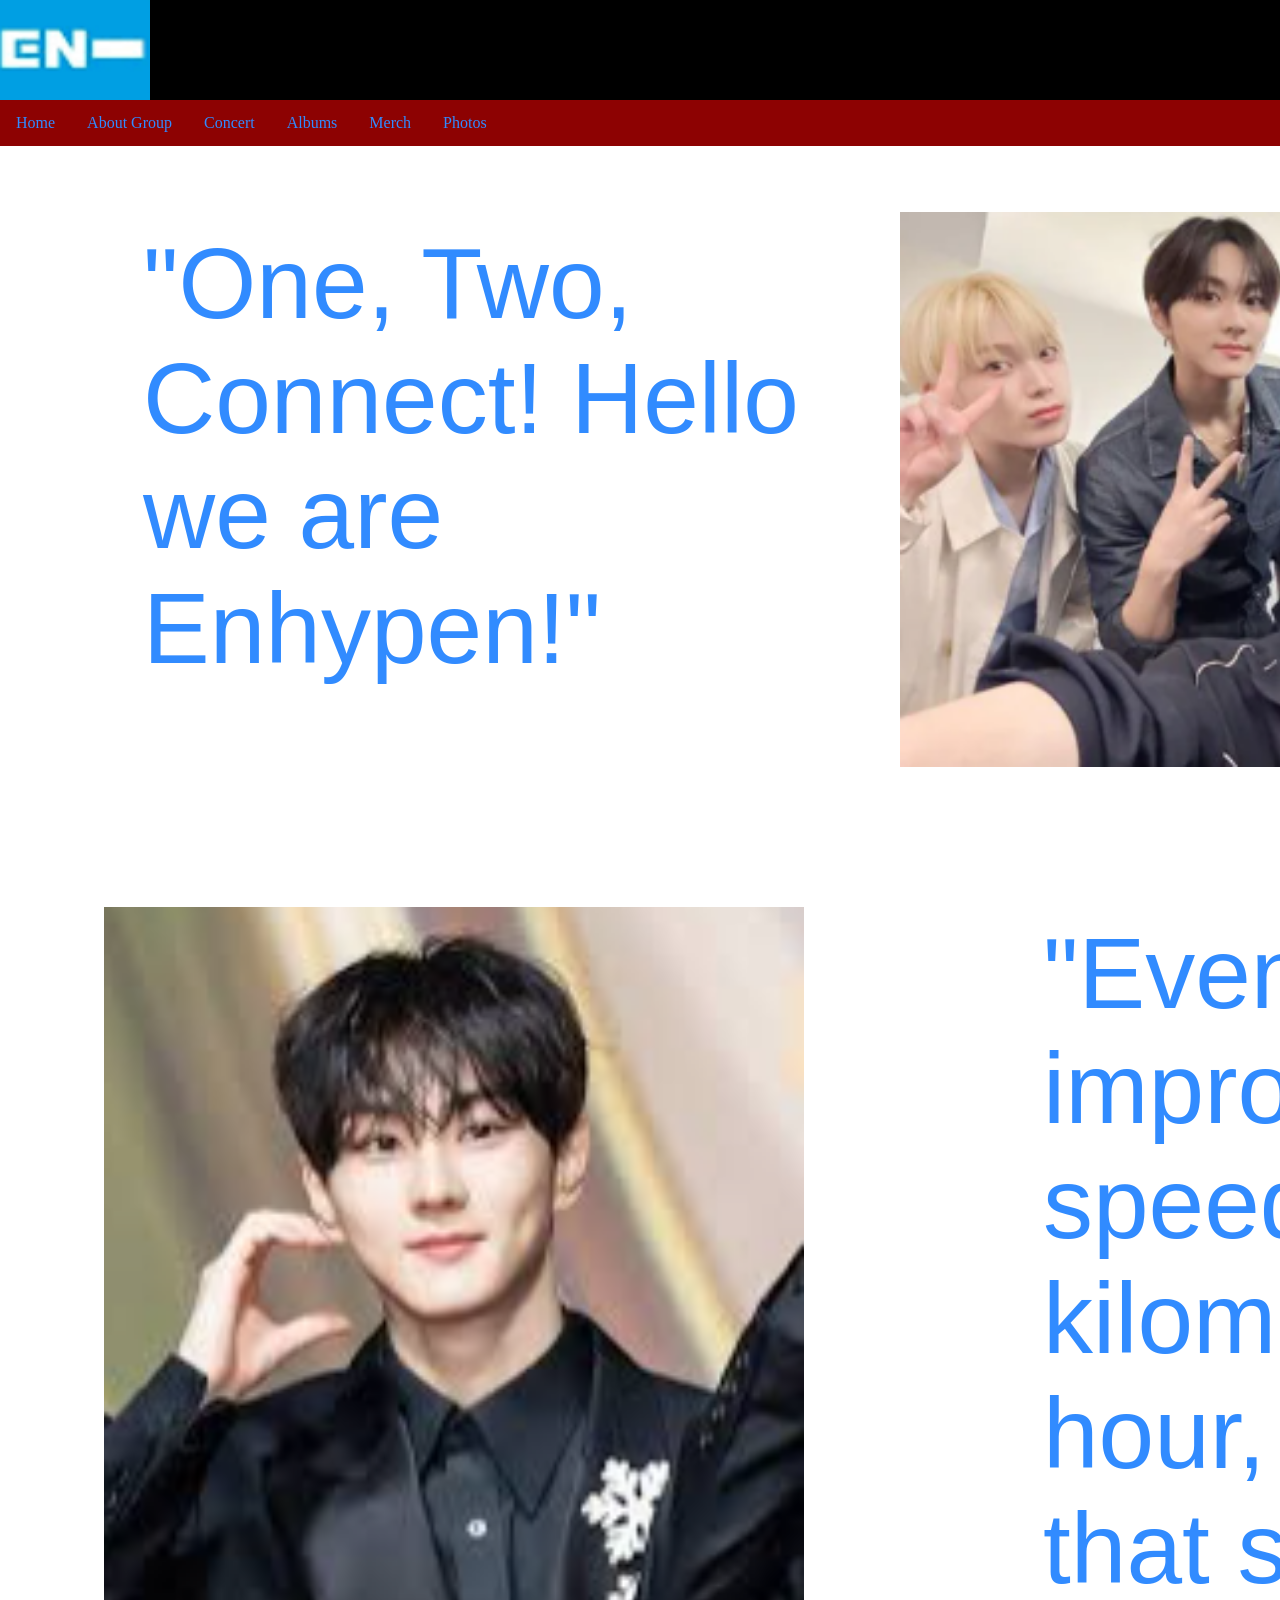
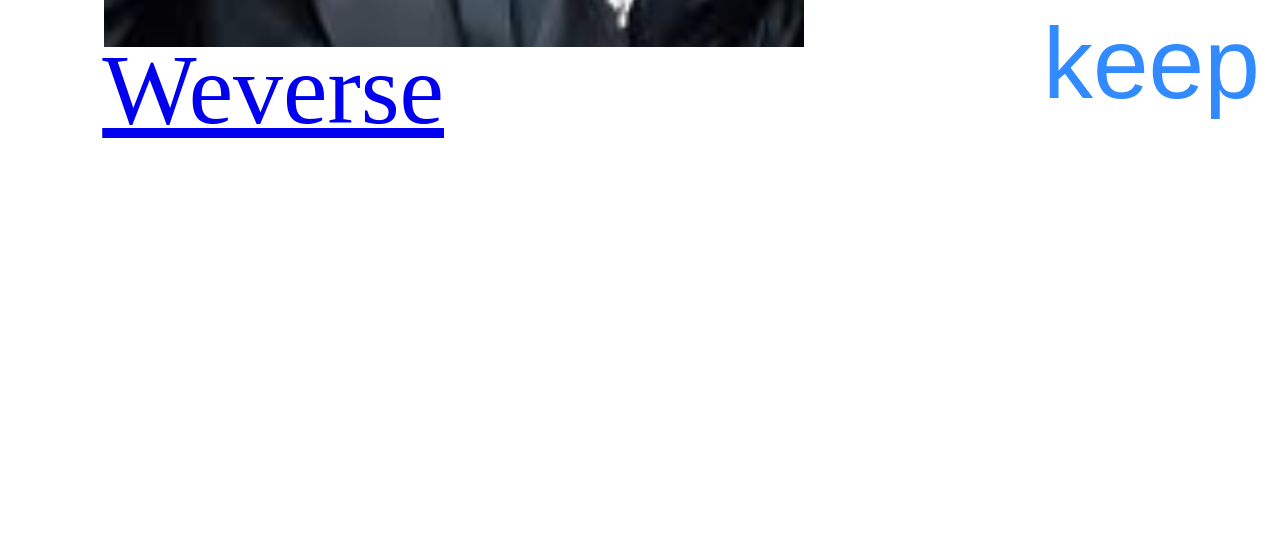
<file: index.html>
<!DOCTYPE html>
<html>
    <head>
        <title>Enhypen</title>
        <link rel="stylesheet" href="styles.css">
    </head>
    <body>
        <header class="mainheader">
            <img src="EN- logo.png" alt="group Logo" width="150">
            <h1>ENHYPEN</h1>
        </header>
        <nav>
            <ul>
                <li><a href="index.html">Home</a></li>
                <li><a href="page1.html">About Group</a></li>
                <li><a href="page2.html">Concert</a></li>
                <li><a href="page3.html">Albums</a></li>
                <li><a href="page4.html">Merch</a></li>
                <li><a href="page5.html">Photos</a></li>
                
            </ul>
        </nav>
        <main>
        <table class="invoice-table" border="0">
            <tr>
                <td><section id="greeting">"One, Two, Connect! Hello we are Enhypen!"</section></td>
            </tr>
        </table>
        <section id="photo1">
            <img src="OT7.png" alt="photo1" class="photo1" width="1000">
        </section>
        <section id="photo2">
            <img src="jungwon.png" alt="photo2" class="photo2" width="700">
        </section>
        <table class="table" border="0">
            <tr>
                <td><section id="quote">"Even if our improvement speed is 1 kilometer per hour, even if it's that slow, we keep growing."</section></td>
            </tr>
        </table>
        <a href="https://weverse.io/enhypen/feed" class="weverse">Weverse</a>
        </main>
    </body>
</file>
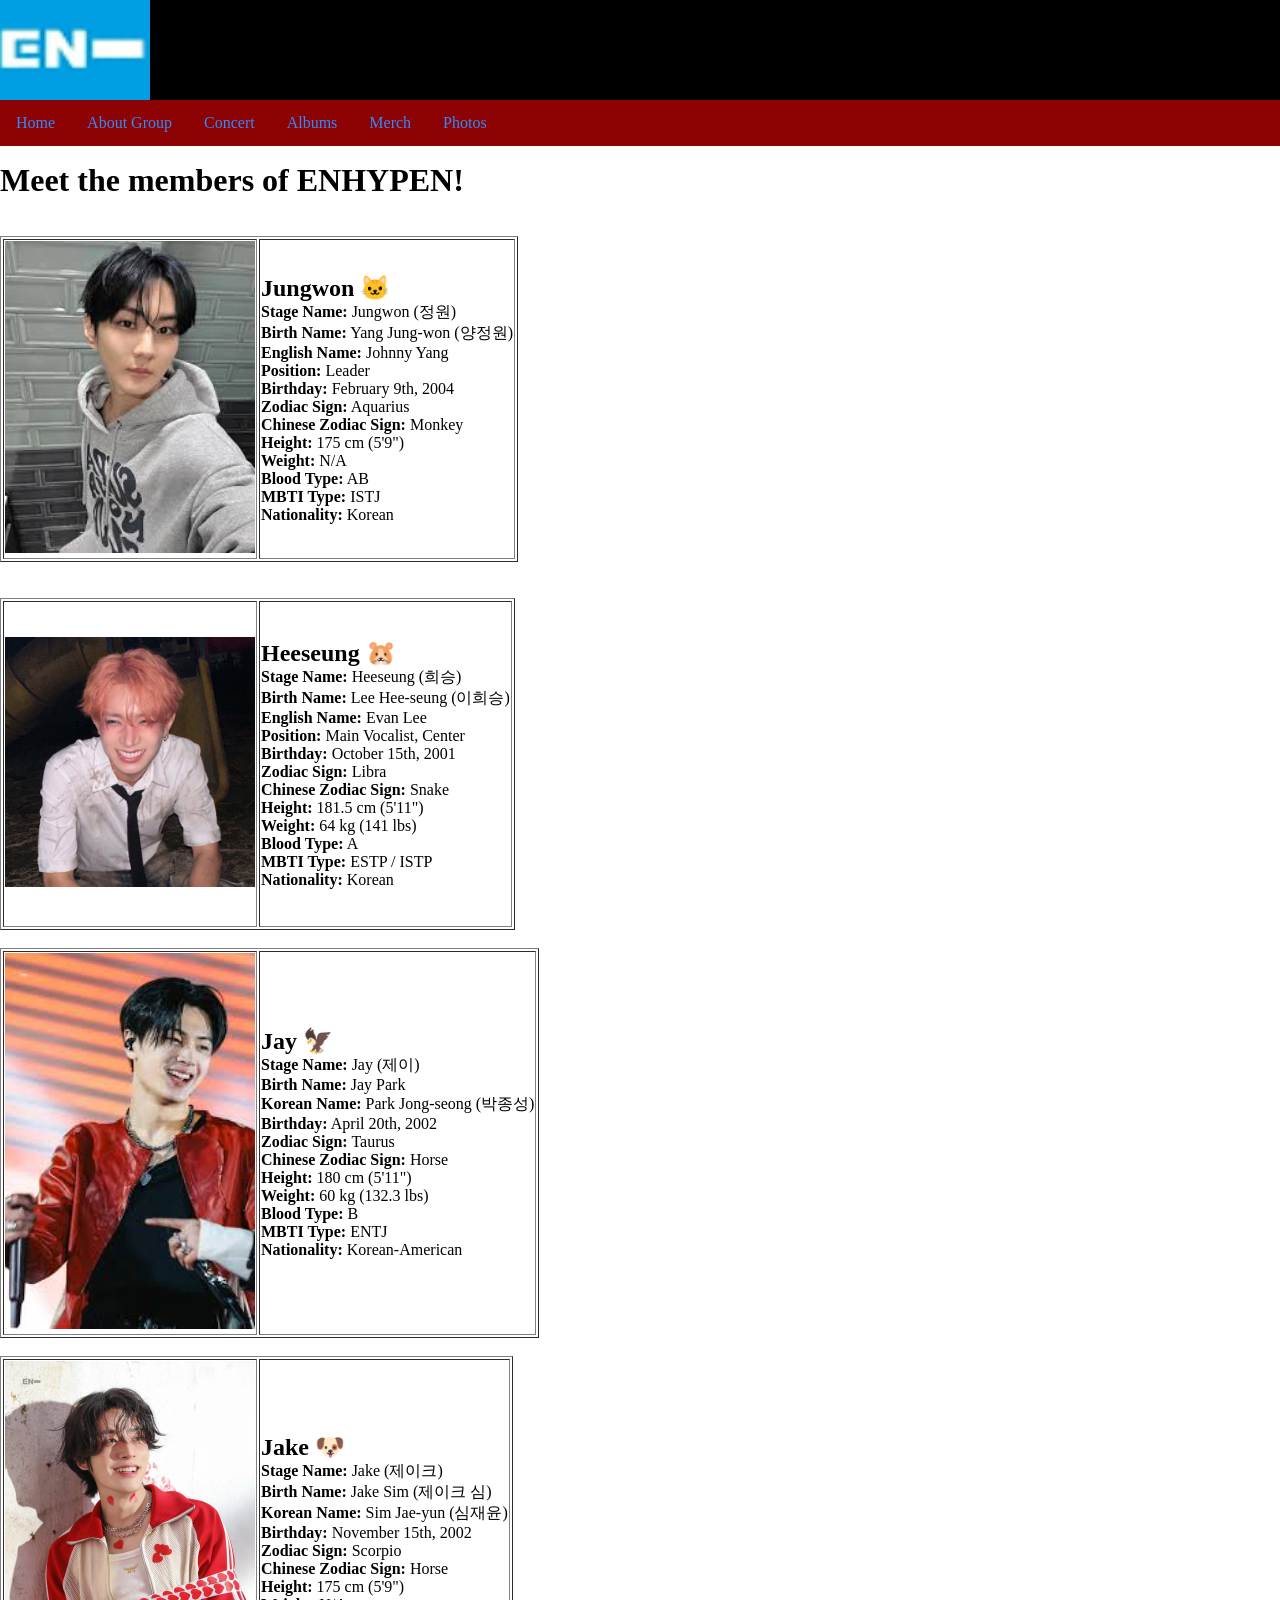
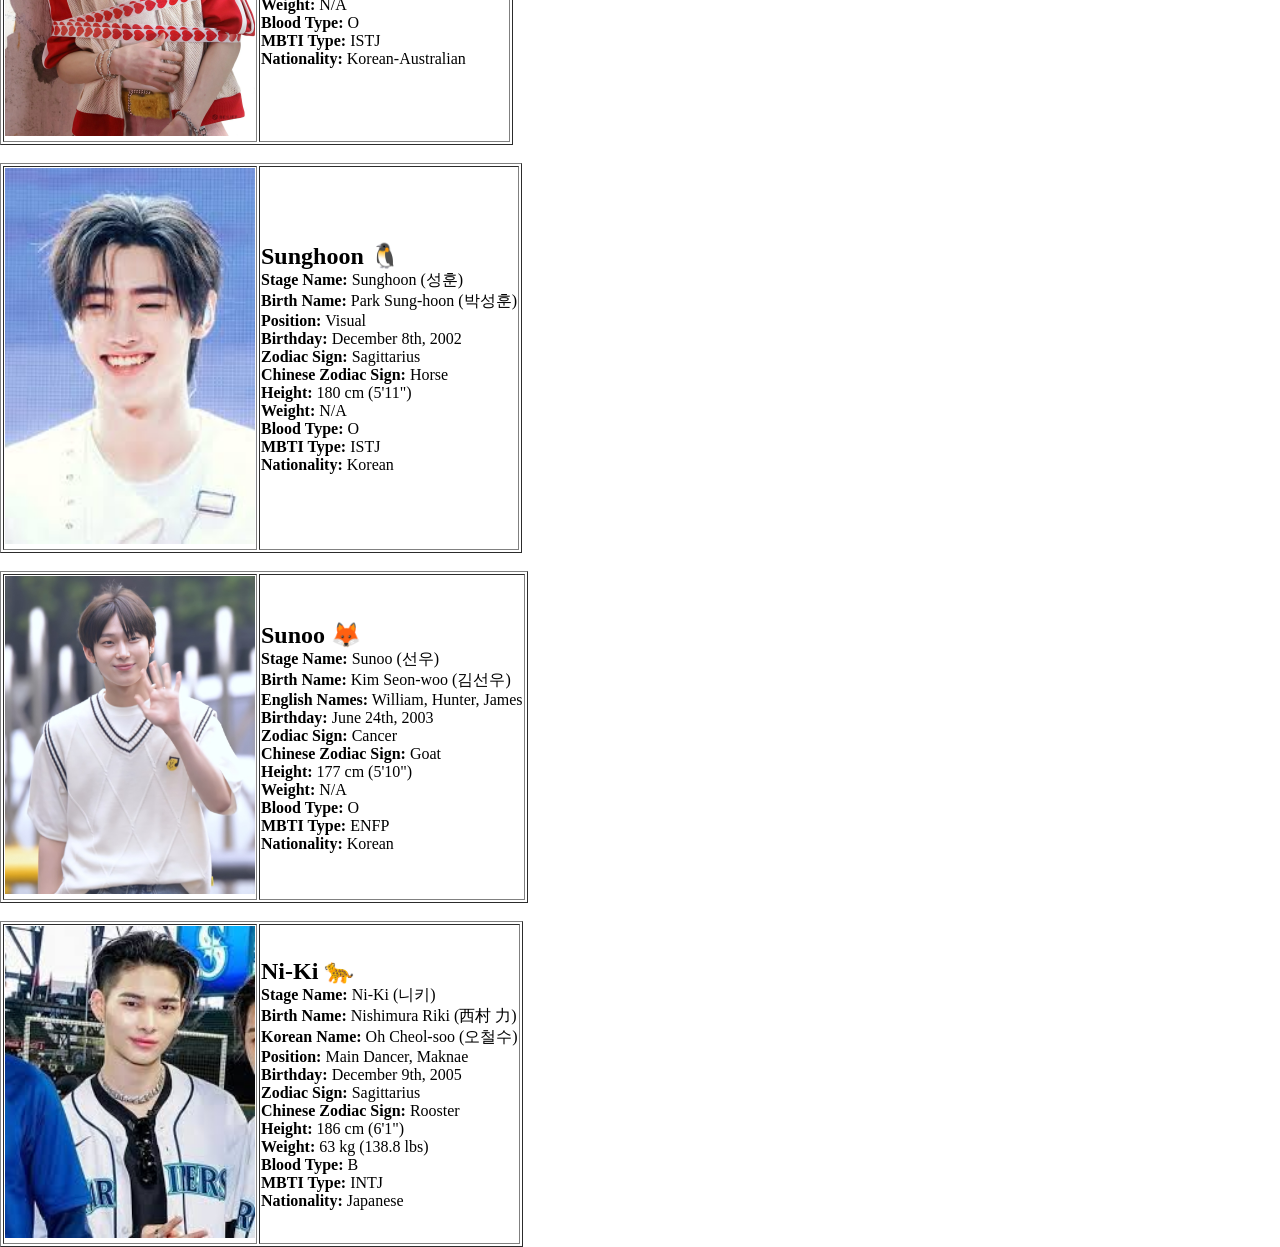
<file: page1.html>
<!DOCTYPE html>
<html>
    <head>
        <title>Concert</title>
        <link rel="stylesheet" href="styles.css">
    </head>
    <body>
        <header class="mainheader">
            <img src="EN- logo.png" alt="group Logo" width="150">
            <h1>ENHYPEN</h1>
        </header>
        <nav>
            <ul>
                <li><a href="index.html">Home</a></li>
                <li><a href="page1.html">About Group</a></li>
                <li><a href="page2.html">Concert</a></li>
                <li><a href="page3.html">Albums</a></li>
                <li><a href="page4.html">Merch</a></li>
                <li><a href="page5.html">Photos</a></li>
                
            </ul>
        </nav>
        <br><br><br><br><br><br><br><br><br>
        <h1>Meet the members of ENHYPEN!</h1>
            <main>
                <br><br>
        
                <!-- JUNGWON -->
                <table border="1">
                    <tr>
                        <td>
                            <img src="wonnie.jpg" alt="Jungwon" width="250">
                        </td>
                        <td>

                            <h2>Jungwon 🐱</h2>
    
                            <p><b>Stage Name:</b> Jungwon (정원)</p>
                            <p><b>Birth Name:</b> Yang Jung-won (양정원)</p>
                            <p><b>English Name:</b> Johnny Yang</p>
                            <p><b>Position:</b> Leader</p>
                            <p><b>Birthday:</b> February 9th, 2004</p>
                            <p><b>Zodiac Sign:</b> Aquarius</p>
                            <p><b>Chinese Zodiac Sign:</b> Monkey</p>
                            <p><b>Height:</b> 175 cm (5'9")</p>
                            <p><b>Weight:</b> N/A</p>
                            <p><b>Blood Type:</b> AB</p>
                            <p><b>MBTI Type:</b> ISTJ</p>
                            <p><b>Nationality:</b> Korean</p>
                        </td>
                    </tr> 
                </table>
                        <br>
   

        <br>

        <!-- HEESEUNG -->
            <table border="1">

                <tr>
                    <td>
                        <img src="heeseung.jpg" alt="Heeseung" width="250">
                    </td>

                    <td>
                        <br>
                        <br>
                        <h2>Heeseung 🐹</h2>

                        <p><b>Stage Name:</b> Heeseung (희승)</p>
                        <p><b>Birth Name:</b> Lee Hee-seung (이희승)</p>
                        <p><b>English Name:</b> Evan Lee</p>
                        <p><b>Position:</b> Main Vocalist, Center</p>
                        <p><b>Birthday:</b> October 15th, 2001</p>
                        <p><b>Zodiac Sign:</b> Libra</p>
                        <p><b>Chinese Zodiac Sign:</b> Snake</p>
                        <p><b>Height:</b> 181.5 cm (5'11")</p>
                        <p><b>Weight:</b> 64 kg (141 lbs)</p>
                        <p><b>Blood Type:</b> A</p>
                        <p><b>MBTI Type:</b> ESTP / ISTP</p>
                        <p><b>Nationality:</b> Korean</p>
                        <br>
                        <br>

                    </td>
                </tr>

            </table>

        <br>

        <!-- JAY -->
            <table border="1">

                <tr>
                    <td>
                        <img src="jay.jpg" alt="Jay" width="250">
                    </td>
        
                    <td>
        
                        <h2>Jay 🦅</h2>
        
                            <p><b>Stage Name:</b> Jay (제이)</p>
                            <p><b>Birth Name:</b> Jay Park</p>
                            <p><b>Korean Name:</b> Park Jong-seong (박종성)</p>
                            <p><b>Birthday:</b> April 20th, 2002</p>
                            <p><b>Zodiac Sign:</b> Taurus</p>
                            <p><b>Chinese Zodiac Sign:</b> Horse</p>
                            <p><b>Height:</b> 180 cm (5'11")</p>
                            <p><b>Weight:</b> 60 kg (132.3 lbs)</p>
                            <p><b>Blood Type:</b> B</p>
                            <p><b>MBTI Type:</b> ENTJ</p>
                            <p><b>Nationality:</b> Korean-American</p>
    
                        </td>
                    </tr>
        
            </table>
        
        <br>
            <!-- JAKE -->
            <table border="1">

                <tr>
                    <td>
                        <img src="jake.webp" alt="Jake" width="250">
                    </td>

                    <td>

                        <h2>Jake 🐶</h2>

                        <p><b>Stage Name:</b> Jake (제이크)</p>
                        <p><b>Birth Name:</b> Jake Sim (제이크 심)</p>
                        <p><b>Korean Name:</b> Sim Jae-yun (심재윤)</p>
                        <p><b>Birthday:</b> November 15th, 2002</p>
                        <p><b>Zodiac Sign:</b> Scorpio</p>
                        <p><b>Chinese Zodiac Sign:</b> Horse</p>
                        <p><b>Height:</b> 175 cm (5'9")</p>
                        <p><b>Weight:</b> N/A</p>
                        <p><b>Blood Type:</b> O</p>
                        <p><b>MBTI Type:</b> ISTJ</p>
                        <p><b>Nationality:</b> Korean-Australian</p>

                    </td>
                </tr>

            </table>

            <br>

            <!-- SUNGHOON -->
            <table border="1">

                <tr>
                    <td>
                        <img src="sunghoon.jpg" alt="Sunghoon" width="250">
                    </td>

                    <td>

                        <h2>Sunghoon 🐧</h2>

                        <p><b>Stage Name:</b> Sunghoon (성훈)</p>
                        <p><b>Birth Name:</b> Park Sung-hoon (박성훈)</p>
                        <p><b>Position:</b> Visual</p>
                        <p><b>Birthday:</b> December 8th, 2002</p>
                        <p><b>Zodiac Sign:</b> Sagittarius</p>
                        <p><b>Chinese Zodiac Sign:</b> Horse</p>
                        <p><b>Height:</b> 180 cm (5'11")</p>
                        <p><b>Weight:</b> N/A</p>
                        <p><b>Blood Type:</b> O</p>
                        <p><b>MBTI Type:</b> ISTJ</p>
                        <p><b>Nationality:</b> Korean</p>

                    </td>
                </tr>

            </table>

            <br>

            <!-- SUNOO -->
            <table border="1">

                <tr>
                    <td>
                        <img src="sunoo.jpg" alt="Sunoo" width="250">
                    </td>

                    <td>

                        <h2>Sunoo 🦊</h2>

                        <p><b>Stage Name:</b> Sunoo (선우)</p>
                        <p><b>Birth Name:</b> Kim Seon-woo (김선우)</p>
                        <p><b>English Names:</b> William, Hunter, James</p>
                        <p><b>Birthday:</b> June 24th, 2003</p>
                        <p><b>Zodiac Sign:</b> Cancer</p>
                        <p><b>Chinese Zodiac Sign:</b> Goat</p>
                        <p><b>Height:</b> 177 cm (5'10")</p>
                        <p><b>Weight:</b> N/A</p>
                        <p><b>Blood Type:</b> O</p>
                        <p><b>MBTI Type:</b> ENFP</p>
                        <p><b>Nationality:</b> Korean</p>

                    </td>
                </tr>

            </table>

            <br>

            <!-- NI-KI -->
            <table border="1">

                <tr>
                    <td>
                        <img src="niki.jpg" alt="Ni-Ki" width="250">
                    </td>

                    <td>

                        <h2>Ni-Ki 🐆</h2>

                        <p><b>Stage Name:</b> Ni-Ki (니키)</p>
                        <p><b>Birth Name:</b> Nishimura Riki (西村 力)</p>
                        <p><b>Korean Name:</b> Oh Cheol-soo (오철수)</p>
                        <p><b>Position:</b> Main Dancer, Maknae</p>
                        <p><b>Birthday:</b> December 9th, 2005</p>
                        <p><b>Zodiac Sign:</b> Sagittarius</p>
                        <p><b>Chinese Zodiac Sign:</b> Rooster</p>
                        <p><b>Height:</b> 186 cm (6'1")</p>
                        <p><b>Weight:</b> 63 kg (138.8 lbs)</p>
                        <p><b>Blood Type:</b> B</p>
                        <p><b>MBTI Type:</b> INTJ</p>
                        <p><b>Nationality:</b> Japanese</p>

                    </td>
                </tr>

            </table>

        </main>

    </body>
</html>
</file>
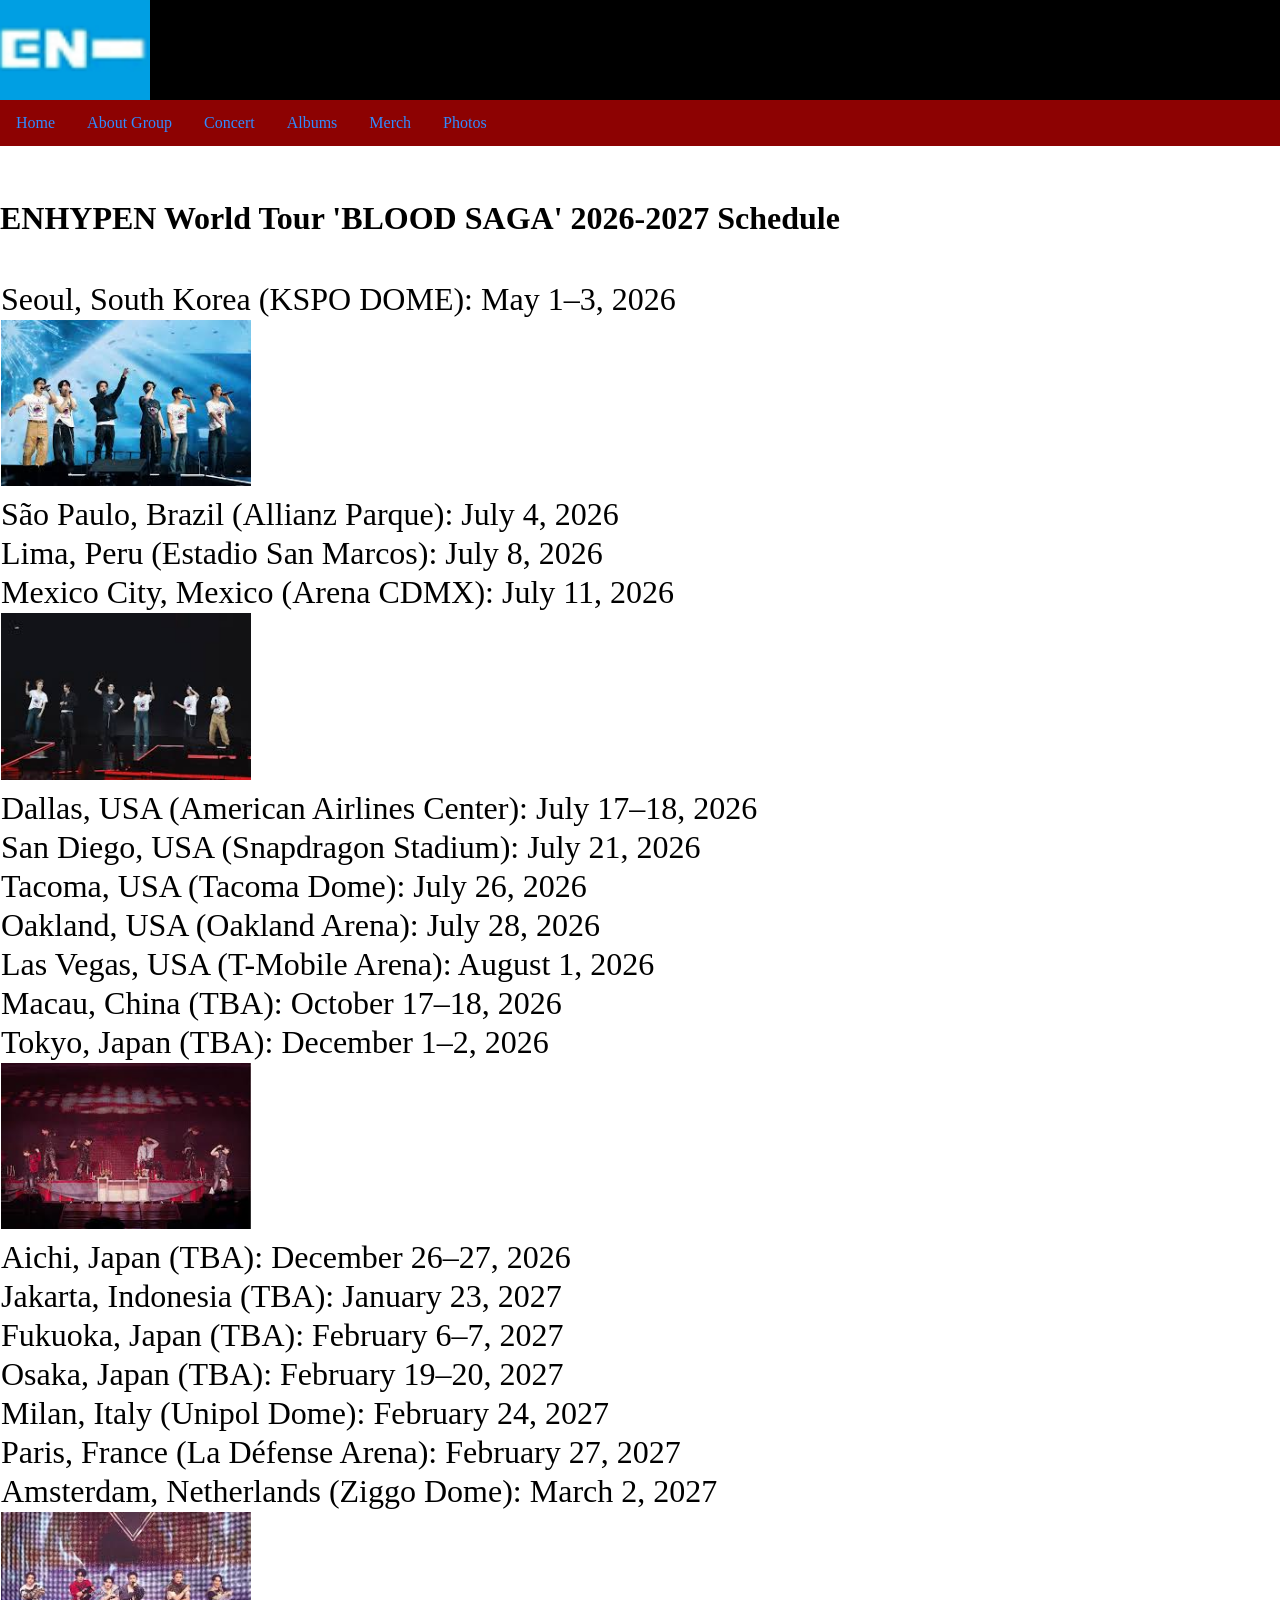
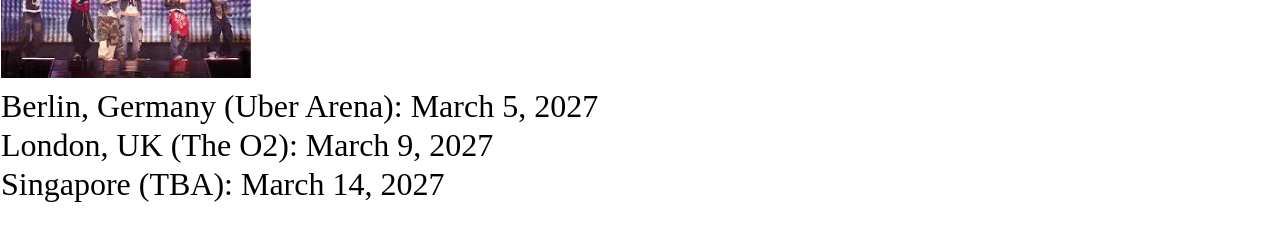
<file: page2.html>
<!DOCTYPE html>
<html>
    <head>
        <title>Concert</title>
        <link rel="stylesheet" href="styles.css">
    </head>
    <body>
        <header class="mainheader">
            <img src="EN- logo.png" alt="group Logo" width="150">
            <h1>ENHYPEN</h1>
        </header>
        <nav>
            <ul>
                <li><a href="index.html">Home</a></li>
                <li><a href="page1.html">About Group</a></li>
                <li><a href="page2.html">Concert</a></li>
                <li><a href="page3.html">Albums</a></li>
                <li><a href="page4.html">Merch</a></li>
                <li><a href="page5.html">Photos</a></li>
                
            </ul>
        </nav>
        <main>
            <h1>ENHYPEN World Tour 'BLOOD SAGA' 2026-2027 Schedule</h1>
            <br>
            <table class="invoice-table" id="table" border="0">
            <tr>

            <td>Seoul, South Korea (KSPO DOME): May 1–3, 2026</td>
            <tr></tr>
            <td><img src="seoul concert.jpg" alt="concert" width="250"></td>
            <tr></tr>
            <td>São Paulo, Brazil (Allianz Parque): July 4, 2026</td>
            <tr></tr>
            <tr></tr>
            <td>Lima, Peru (Estadio San Marcos): July 8, 2026</td>
            <tr></tr>
            <td>Mexico City, Mexico (Arena CDMX): July 11, 2026</td>
            <tr></tr>
            <td><img src="concert3.jpg" alt="concert" width="250"></td>
            <tr></tr>
            <td>Dallas, USA (American Airlines Center): July 17–18, 2026</td>
            <tr></tr>
            <td>San Diego, USA (Snapdragon Stadium): July 21, 2026</td>
            <tr></tr>
            <td>Tacoma, USA (Tacoma Dome): July 26, 2026</td>
            <tr></tr>
            <td>Oakland, USA (Oakland Arena): July 28, 2026</td>
            <tr></tr>
            <td>Las Vegas, USA (T-Mobile Arena): August 1, 2026</td>
            <tr></tr>
            <td>Macau, China (TBA): October 17–18, 2026</td>
            <tr></tr>
            <td>Tokyo, Japan (TBA): December 1–2, 2026</td>
            <tr></tr>
            <td><img src="concert.jpg" alt="concert" width="250" id="concert" class="concert"></td>
            <tr></tr>
            <td>Aichi, Japan (TBA): December 26–27, 2026</td>
            <tr></tr>
            <td>Jakarta, Indonesia (TBA): January 23, 2027</td>
            <tr></tr>
            <td>Fukuoka, Japan (TBA): February 6–7, 2027</td>
            <tr></tr>
            <td>Osaka, Japan (TBA): February 19–20, 2027</td>
            <tr></tr>
            <td>Milan, Italy (Unipol Dome): February 24, 2027</td>
            <tr></tr>
            <td>Paris, France (La Défense Arena): February 27, 2027</td>
            <tr></tr>
            <td>Amsterdam, Netherlands (Ziggo Dome): March 2, 2027</td>
            <tr></tr>
            <td><img src="concert2.jpg" alt="concert" width="250"></td>
            <tr></tr>
            <td>Berlin, Germany (Uber Arena): March 5, 2027</td>
            <tr></tr>
            <td>London, UK (The O2): March 9, 2027</td>
            <tr></tr>
            <td>Singapore (TBA): March 14, 2027</td>

            </tr>
            </table>

        </main>
    </body>
</html>
</file>
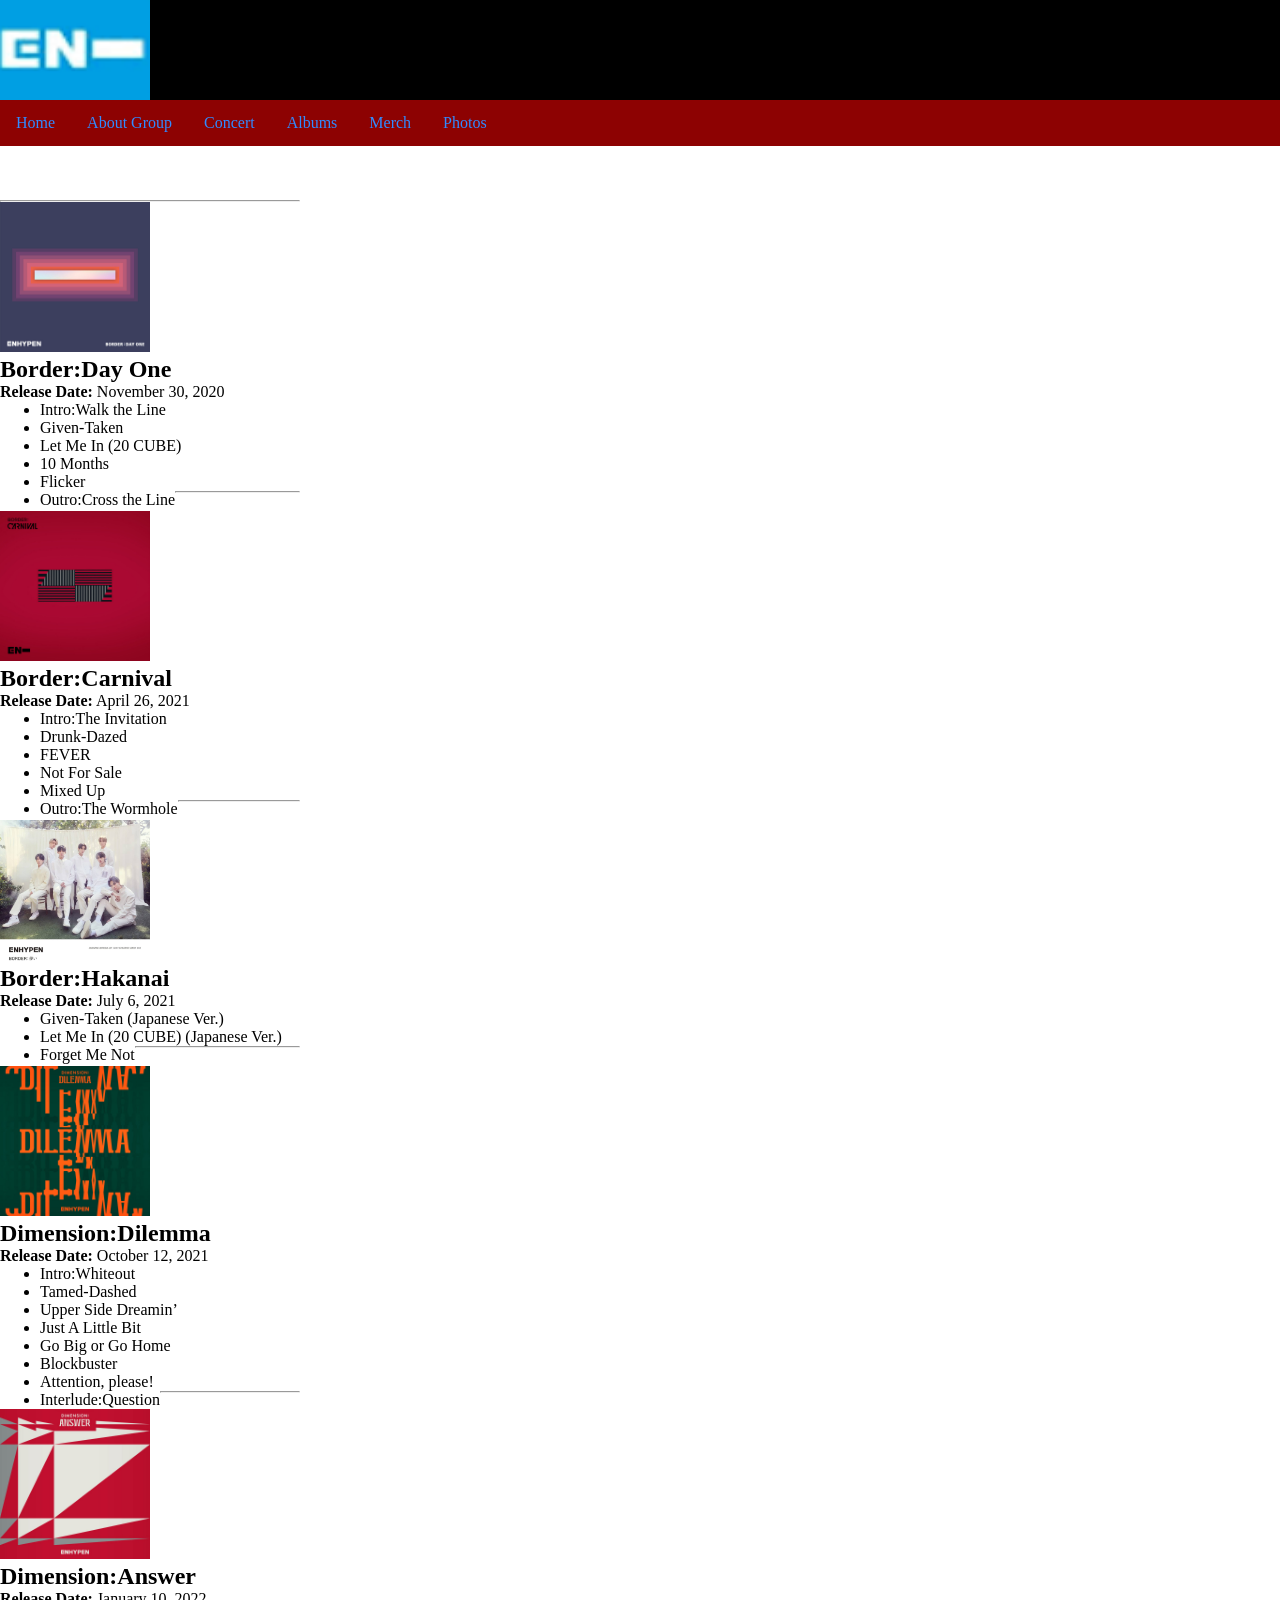
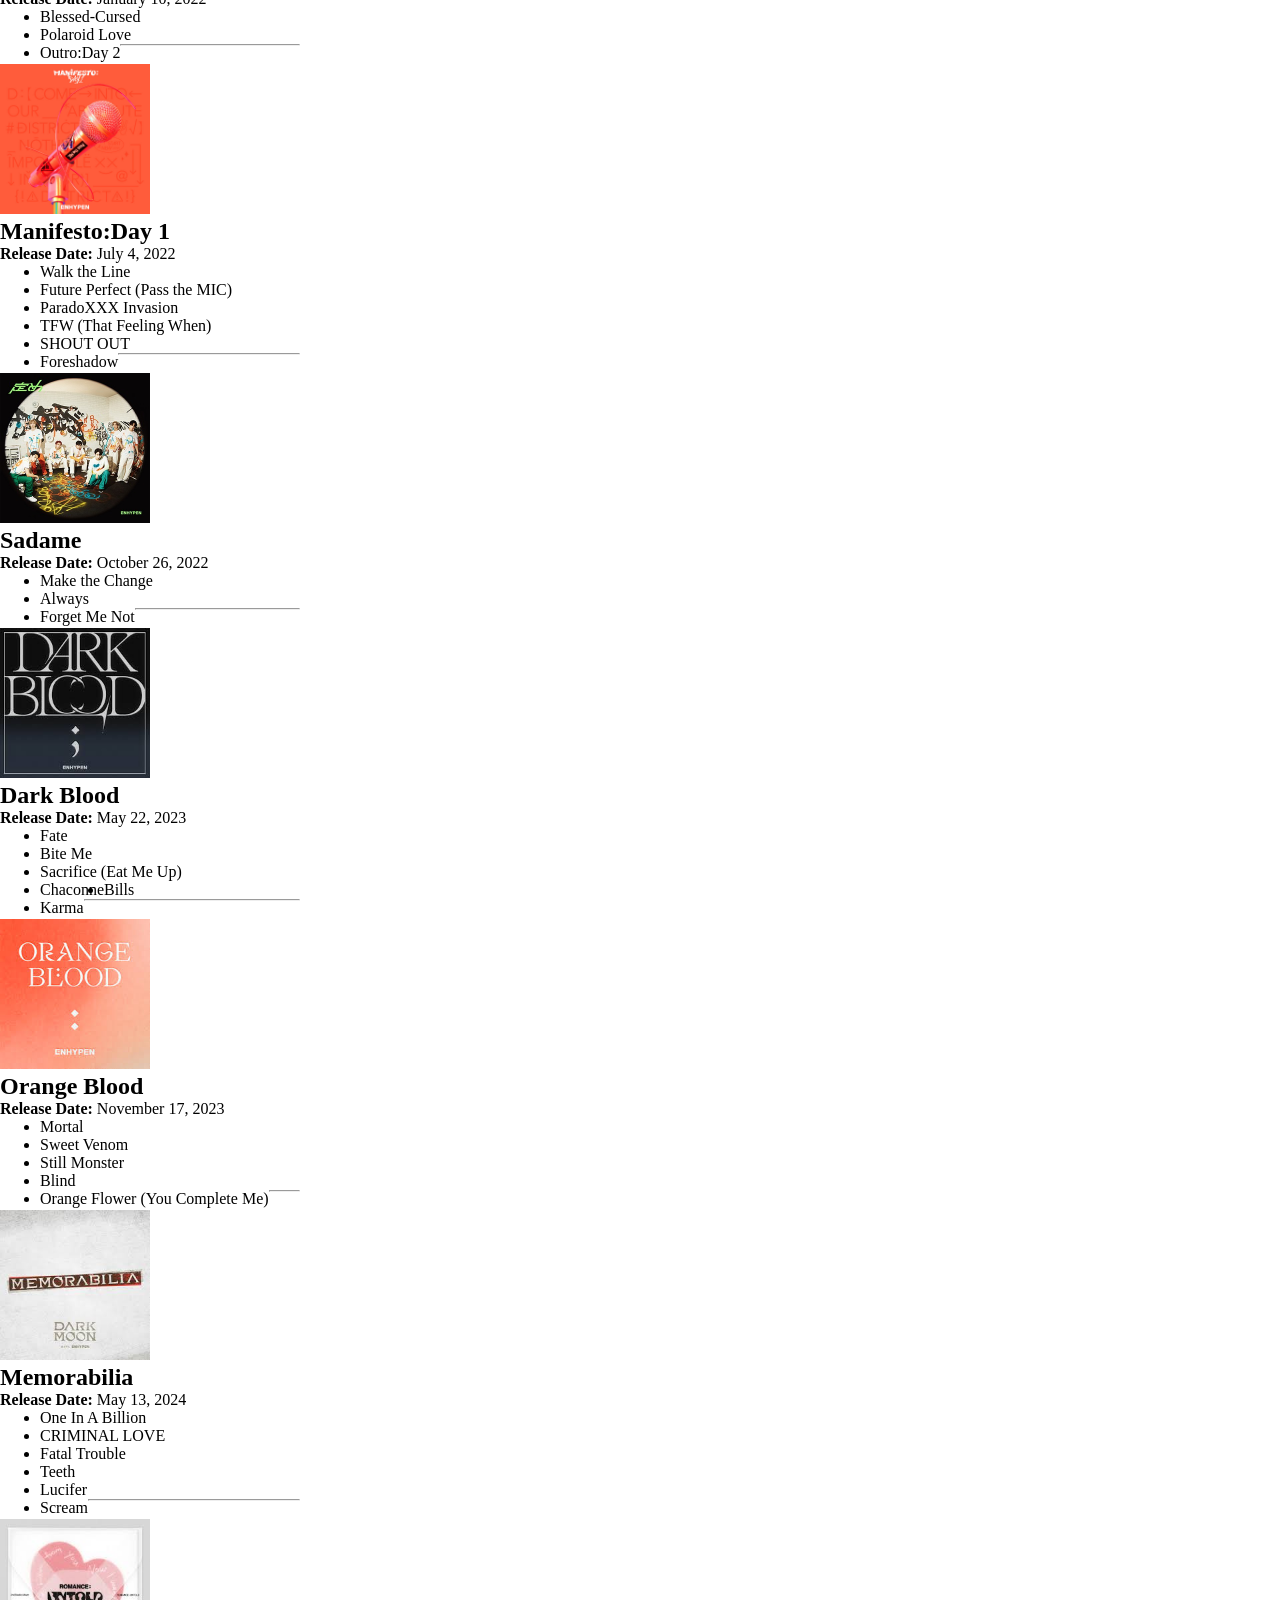
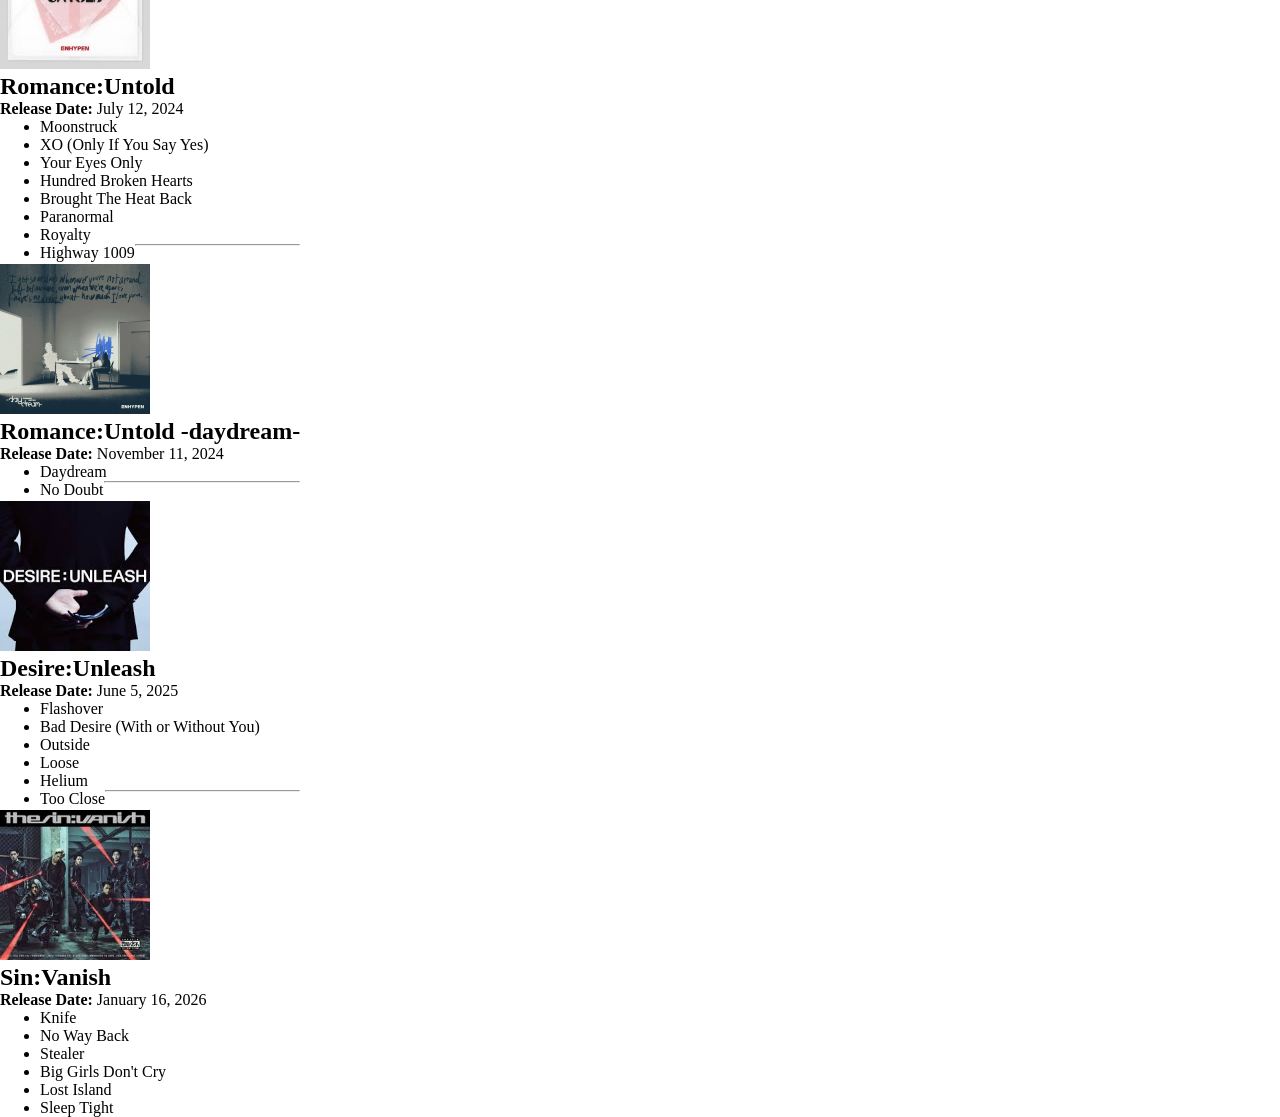
<file: page3.html>
<!DOCTYPE html>
<html>
    <head>
        <title>Albums</title>
        <link rel="stylesheet" href="styles.css">   
    </head>
    <body>
        <header class="mainheader">
            <img src="EN- logo.png" alt="group Logo" width="150">
            <h1>ENHYPEN</h1>
        </header>
        <nav>
            <ul>
                <li><a href="index.html">Home</a></li>
                <li><a href="page1.html">About Group</a></li>
                <li><a href="page2.html">Concert</a></li>
                <li><a href="page3.html">Albums</a></li>
                <li><a href="page4.html">Merch</a></li>
                <li><a href="page5.html">Photos</a></li>
                
            </ul>
        </nav>
        <main>
            <hr>

            <img src="BorderDayOne.jpg" alt="album" width="150">
            <h2>Border:Day One</h2>
            <p><b>Release Date:</b> November 30, 2020</p>
        
            <ul>
                <li>Intro:Walk the Line</li>
                <br>
                <li>Given-Taken</li>
                <br>
                <li>Let Me In (20 CUBE)</li>
                <br>
                <li>10 Months</li>
                <br>
                <li>Flicker</li>
                <br>
                <li>Outro:Cross the Line</li>
            </ul>
        
            <hr><br>
        
            <img src="BorderCarnival.jpg" alt="album2" width="150">
            <h2>Border:Carnival</h2>
            <p><b>Release Date:</b> April 26, 2021</p>
        
            <ul>
                <li>Intro:The Invitation</li>
                <br>
                <li>Drunk-Dazed</li>
                <br>
                <li>FEVER</li>
                <br>
                <li>Not For Sale</li>
                <br>
                <li>Mixed Up</li>
                <br>
                <li>Outro:The Wormhole</li>
            </ul>
        
            <hr><br>
        
            <img src="BorderHakanai.jpg" alt="album3" width="150">
            <h2>Border:Hakanai</h2>
            <p><b>Release Date:</b> July 6, 2021</p>
        
            <ul>
                <li>Given-Taken (Japanese Ver.)</li>
                <br>
                <li>Let Me In (20 CUBE) (Japanese Ver.)</li>
                <br>
                <li>Forget Me Not</li>
            </ul>
        
            <hr><br>
        
            <img src="DimensionDilemma.jpg" alt="album4" width="150">
            <h2>Dimension:Dilemma</h2>
            <p><b>Release Date:</b> October 12, 2021</p>
        
            <ul>
                <li>Intro:Whiteout</li>
                <br>
                <li>Tamed-Dashed</li>
                <br>
                <li>Upper Side Dreamin’</li>
                <br>
                <li>Just A Little Bit</li>
                <br>
                <li>Go Big or Go Home</li>
                <br>
                <li>Blockbuster</li>
                <br>
                <li>Attention, please!</li>
                <br>
                <li>Interlude:Question</li>
            </ul>
        
            <hr>
        
            <img src="DimensionAnswer.jpg" alt="album5" width="150">
            <h2>Dimension:Answer</h2>
            <p><b>Release Date:</b> January 10, 2022</p>
        
            <ul>
                <li>Blessed-Cursed</li>
                <br>
                <li>Polaroid Love</li>
                <br>
                <li>Outro:Day 2</li>
            </ul>
        
            <hr><br>
        
            <img src="ManifestoDay 1.jpg" alt="album6" width="150">
            <h2>Manifesto:Day 1</h2>
            <p><b>Release Date:</b> July 4, 2022</p>
        
            <ul>
                <li>Walk the Line</li>
                <br>
                <li>Future Perfect (Pass the MIC)</li>
                <br>
                <li>ParadoXXX Invasion</li>
                <br>
                <li>TFW (That Feeling When)</li>
                <br>
                <li>SHOUT OUT</li>
                <br>
                <li>Foreshadow</li>
            </ul>
        
            <hr><br>
        
            <img src="Sadame.jpg" alt="album7" width="150">
            <h2>Sadame</h2>
            <p><b>Release Date:</b> October 26, 2022</p>
        
            <ul>
                <li>Make the Change</li>
                <br>
                <li>Always</li>
                <br>
                <li>Forget Me Not</li>
            </ul>
        
            <hr><br>
        
            <img src="Dark Blood.jpg" alt="album7" width="150">
            <h2>Dark Blood</h2>
            <p><b>Release Date:</b> May 22, 2023</p>
        
            <ul>
                <li>Fate</li>
                <br>
                <li>Bite Me</li>
                <br>
                <li>Sacrifice (Eat Me Up)</li>
                <br>
                <li>Chaconne</li>
                <li>Bills</li>
                <br>
                <li>Karma</li>
            </ul>
        
            <hr><br>
        
            <img src="Orange Blood.jpg" alt="album8" width="150">
            <h2>Orange Blood</h2>
            <p><b>Release Date:</b> November 17, 2023</p>
            <div class="platinum">
            <ul>
                <li>Mortal</li>
                <br>
                <li>Sweet Venom</li>
                <br>
                <li>Still Monster</li>
                <br>
                <li>Blind</li>
                <br>
                <li>Orange Flower (You Complete Me)</li>
            </ul>
        </div>
            <hr><br>
        
            <img src="Memorabilia.jpg" alt="album9" width="150">
            <h2>Memorabilia</h2>
            <p><b>Release Date:</b> May 13, 2024</p>
        
            <ul>
                <li>One In A Billion</li>
                <br>
                <li>CRIMINAL LOVE</li>
                <br>
                <li>Fatal Trouble</li>
                <br>
                <li>Teeth</li>
                <br>
                <li>Lucifer</li>
                <br>
                <li>Scream</li>
            </ul>
        
            <hr><br>
        
            <img src="RomanceUntold.jpg" alt="album10" width="150">
            <h2>Romance:Untold</h2>
            <p><b>Release Date:</b> July 12, 2024</p>
        
            <ul>
                <li>Moonstruck</li>
                <br>
                <li>XO (Only If You Say Yes)</li>
                <br>
                <li>Your Eyes Only</li>
                <br>
                <li>Hundred Broken Hearts</li>
                <br>
                <li>Brought The Heat Back</li>
                <br>
                <li>Paranormal</li>
                <br>
                <li>Royalty</li>
                <br>
                <li>Highway 1009</li>
            </ul>
        
            <hr><br>
        
            <img src="RomanceUntoldDaydream.jpg" alt="album11" width="150">
            <h2>Romance:Untold -daydream-</h2>
            <p><b>Release Date:</b> November 11, 2024</p>
        
            <ul>
                <li>Daydream</li>
                <br>
                <li>No Doubt</li>
            </ul>
        
            <hr><br>
        
            <img src="DesireUnleash.jpg" alt="album12" width="150">
            <h2>Desire:Unleash</h2>
            <p><b>Release Date:</b> June 5, 2025</p>
        
            <ul>
                <li>Flashover</li>
                <br>
                <li>Bad Desire (With or Without You)</li>
                <br>
                <li>Outside</li>
                <br>
                <li>Loose</li>
                <br>
                <li>Helium</li>
                <br>
                <li>Too Close</li>
            </ul>

            <hr><br>

            <img src="SinVanish.jpg" alt="album13" width="150">
            <h2>Sin:Vanish</h2>
            <p><b>Release Date:</b> January 16, 2026</p>
        
            <ul>
                <li>Knife</li>
                <br>
                <li>No Way Back</li>
                <br>
                <li>Stealer</li>
                <br>
                <li>Big Girls Don't Cry</li>
                <br>
                <li>Lost Island</li>
                <br>
                <li>Sleep Tight</li>
            </ul>

        </main>
    </body>
</html>
</file>
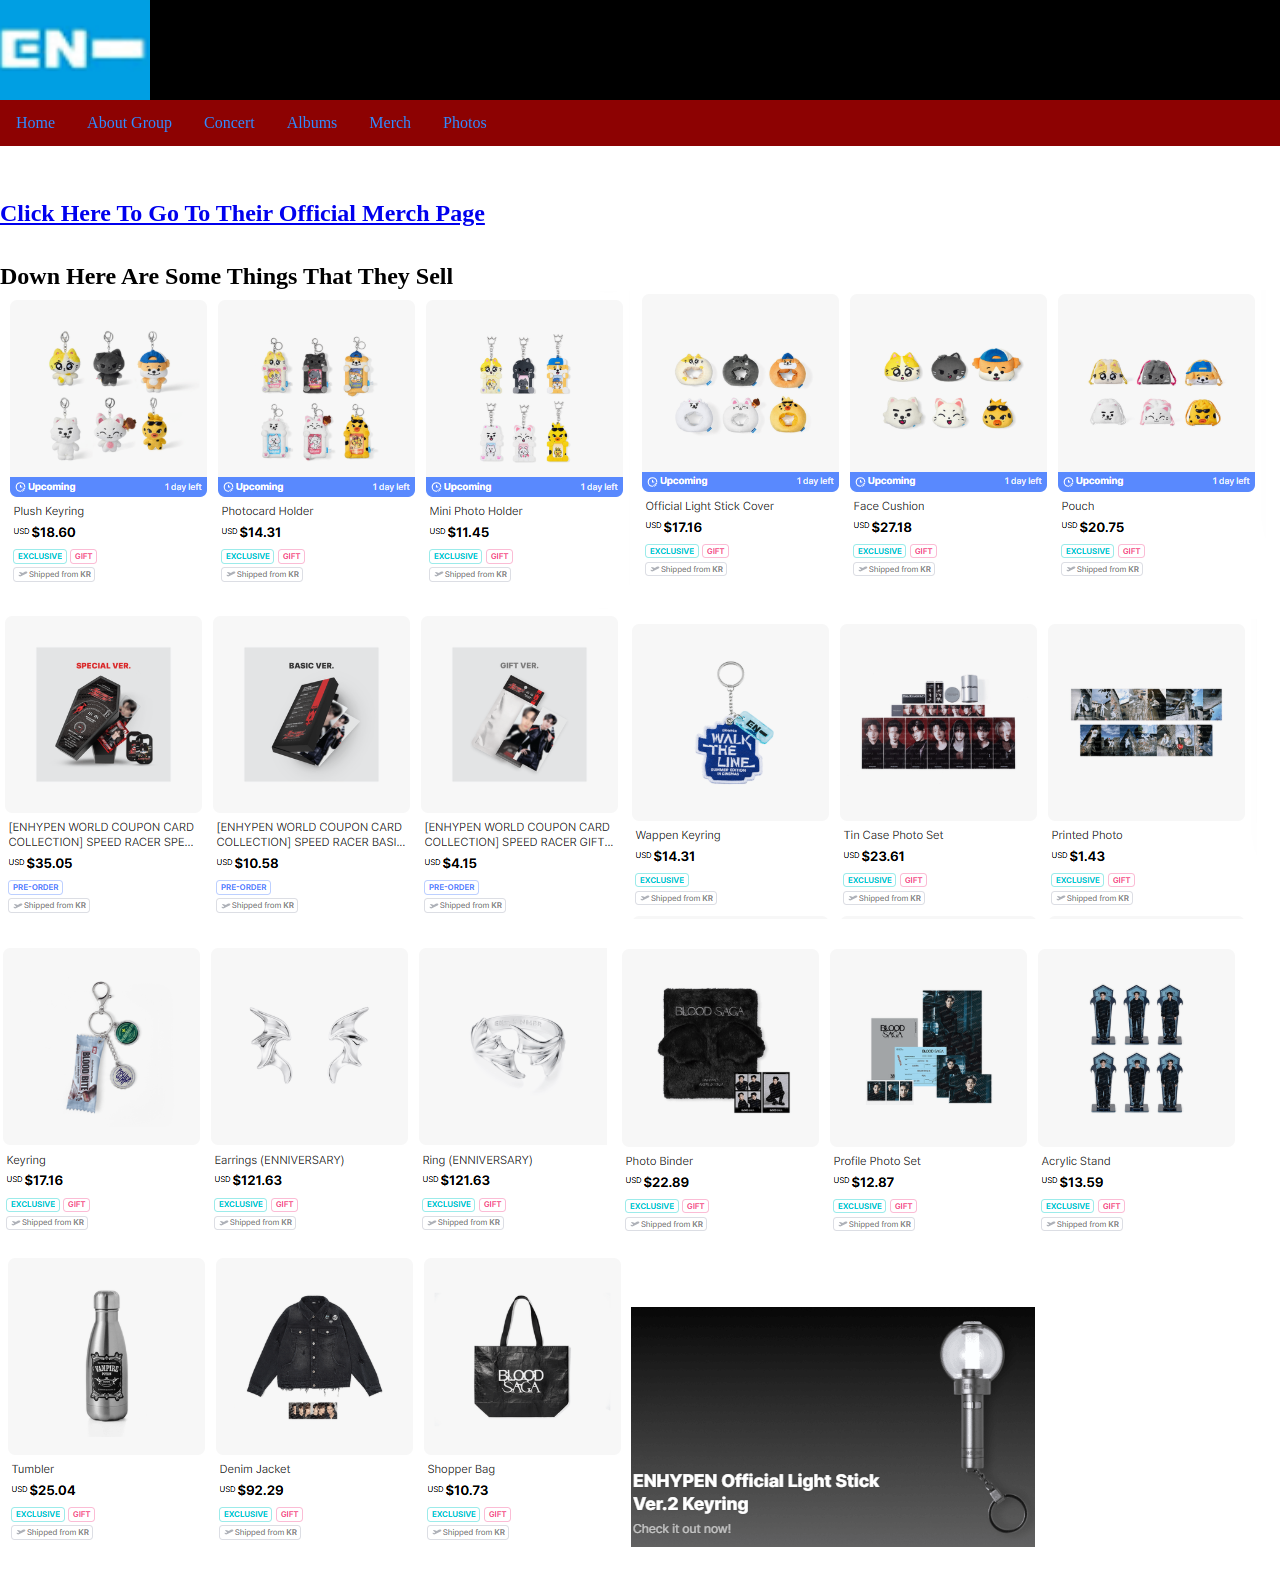
<file: page4.html>
<!DOCTYPE html>
<html>
    <head>
        <title>Merch</title>
        <link rel="stylesheet" href="styles.css">
    </head>
    <body>
        <header class="mainheader">
            <img src="EN- logo.png" alt="group Logo" width="150">
            <h1>ENHYPEN</h1>
        </header>
        <nav>
            <ul>
                <li><a href="index.html">Home</a></li>
                <li><a href="page1.html">About Group</a></li>
                <li><a href="page2.html">Concert</a></li>
                <li><a href="page3.html">Albums</a></li>
                <li><a href="page4.html">Merch</a></li>
                <li><a href="page5.html">Photos</a></li>
                
            </ul>
        </nav>
        <main>
            <h2><a href="https://shop.weverse.io/en/shop/USD/artists/10" class="Weverse">Click Here To Go To Their Official Merch Page</a></h2>
            <br>
            <br>
            <h2><p>Down Here Are Some Things That They Sell</p></h2>
            <section>
                <img src="merch.png" alt="merch">
            </section>
            <section>
                <img src="merch1.png" alt="merch1">
            </section>
            <section>
                <img src="merch2.png" alt="merch2">
            </section>
            <section>
                <img src="merch3.png" alt="merch3">
            </section>
            <section>
                <img src="merch4.png" alt="merch4">
            </section>
            <section>
                <img src="merch5.png" alt="merch5">
            </section>
            <section>
                <img src="merch6.png" alt="merch6">
            </section>
            <section>
                <img src="merch7.png" alt="merch7">
            </section>
        </main>
    </body>
</html>
</file>
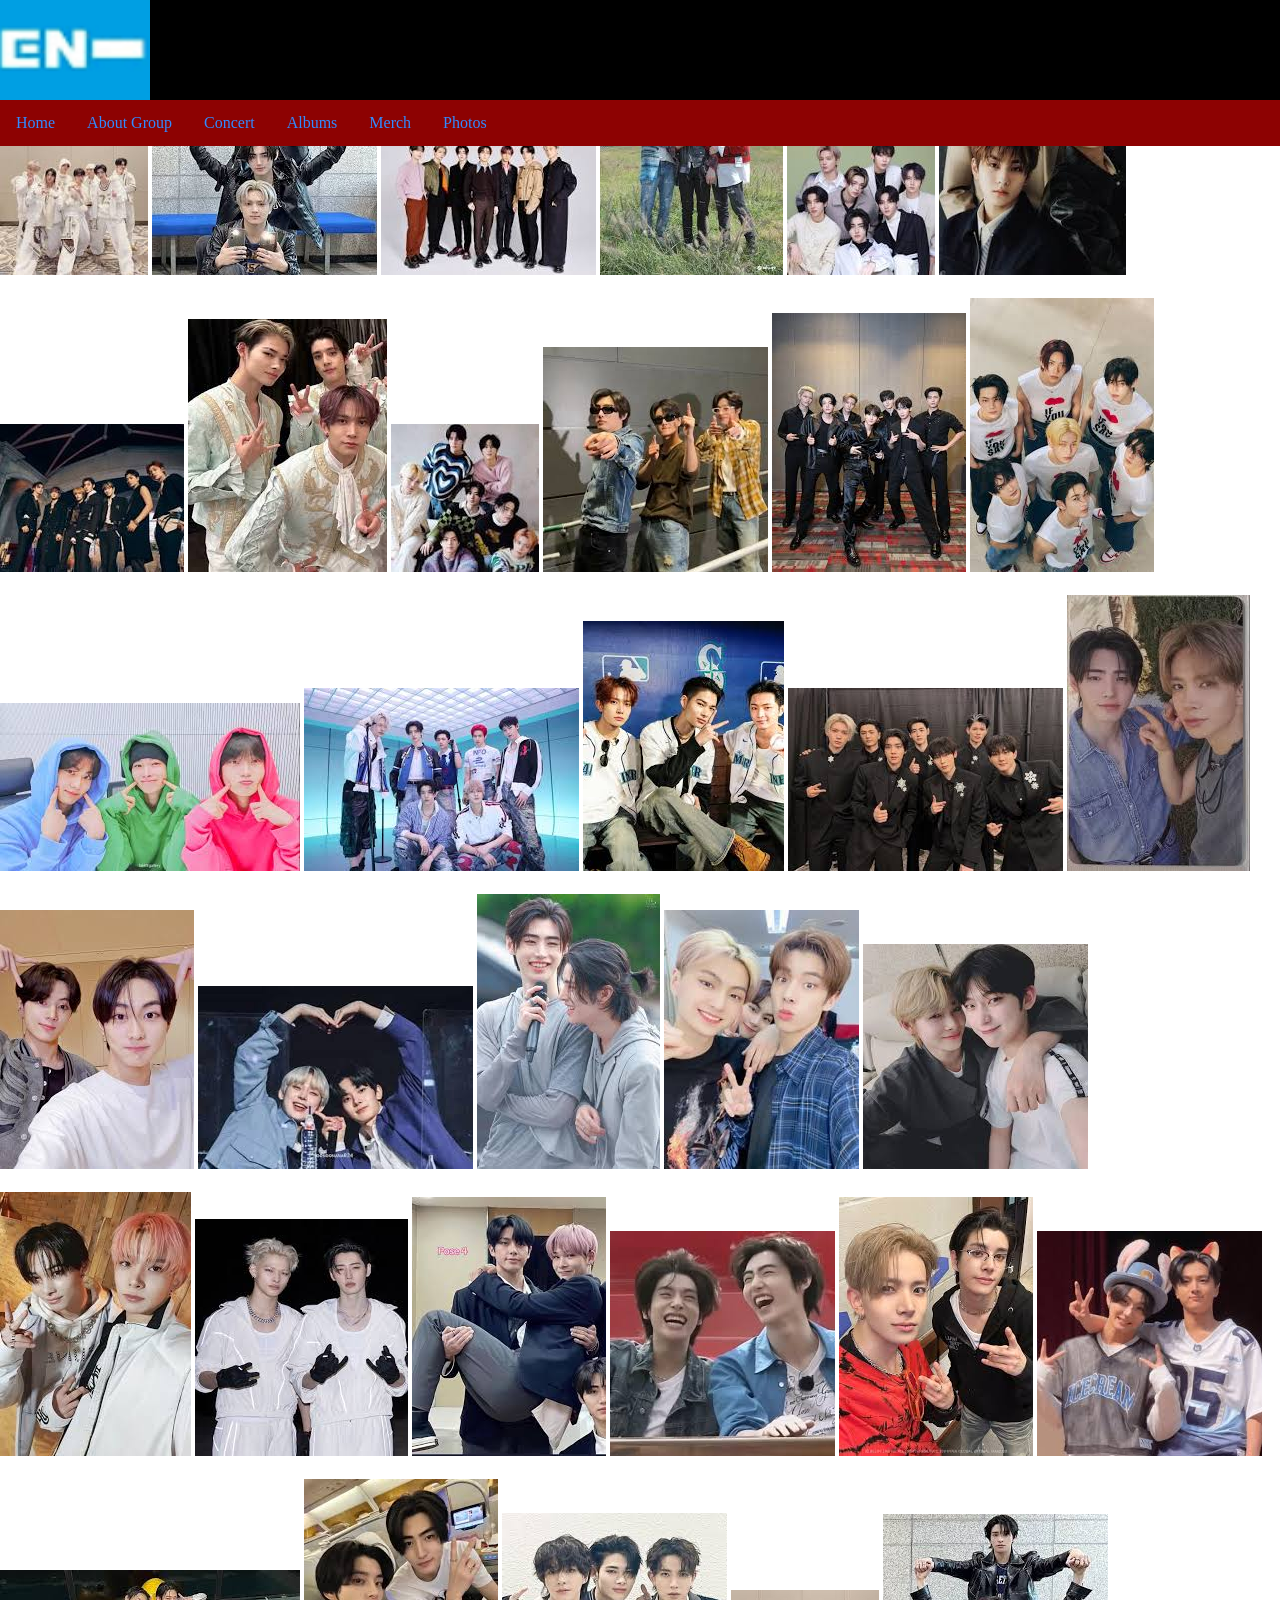
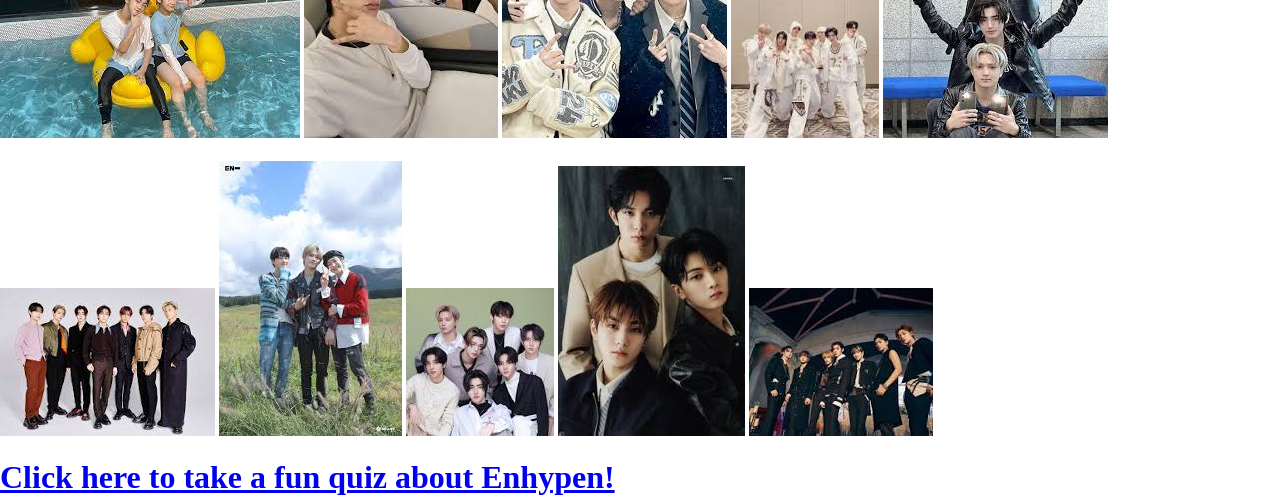
<file: page5.html>
<!DOCTYPE html>
<html>
    <head>
        <title>Photos</title>
        <link rel="stylesheet" href="styles.css">
    </head>
    <body>
        <header class="mainheader">
            <img src="EN- logo.png" alt="group Logo" width="150">
            <h1>ENHYPEN</h1>
        </header>
        <nav>
            <ul>
                <li><a href="index.html">Home</a></li>
                <li><a href="page1.html">About Group</a></li>
                <li><a href="page2.html">Concert</a></li>
                <li><a href="page3.html">Albums</a></li>
                <li><a href="page4.html">Merch</a></li>
                <li><a href="page5.html">Photos</a></li>
                
            </ul>
        </nav>
        <section>
            <img src="2.jpg" alt="photo1" class="idc">
        </section>
        <section>
            <img src="31.jpg" alt="photo2" class="idk">
        </section>
        <section>
            <img src="3.jpg" alt="photo3" class="idk">
        </section>
        <section>
            <img src="30.jpg" alt="photo4" class="idk">
        </section>
        <section>
            <img src="1.jpg" alt="photo5"  class="blah">
        </section>
        <section>
            <img src="32.jpg" alt="photo6" class="hi">
        </section>
        <section>
            <img src="4.jpg" alt="photo7">
        </section>
        <section>
            <img src="29.jpg" alt="photo8">
        </section>
        <section>
            <img src="5.jpg" alt="photo9">
        </section>
        <section>
            <img src="28.jpg" alt="photo10">
        </section>
        <section>
            <img src="6.jpg" alt="photo11">
        </section>
        <section>
            <img src="7.jpg" alt="photo12">
        </section>
        <section>
            <img src="27.jpg" alt="photo13">
        </section>
        <section>
            <img src="8.jpg" alt="photo14">
        </section>
        <section>
            <img src="26.jpg" alt="photo15">
        </section>
        <section>
            <img src="9.jpg" alt="photo15">
        </section>
        <section>
            <img src="25.jpg" alt="photo16">
        </section>
        <section>
            <img src="10.jpg" alt="photo17">
        </section>
        <section>
            <img src="24.jpg" alt="photo18">
        </section>
        <section>
            <img src="11.jpg" alt="photo19">
        </section>
        <section>
            <img src="23.jpg" alt="photo20">
        </section>
        <section>
            <img src="12.jpg" alt="photo21">
        </section>
        <section>
            <img src="22.jpg" alt="photo22">
        </section>
        <section>
            <img src="13.jpg" alt="photo23">
        </section>
        <section>
            <img src="21.jpg" alt="photo24">
        </section>
        <section>
            <img src="14.jpg" alt="photo25">
        </section>
        <section>
            <img src="20.jpg" alt="photo26">
        </section>
        <section>
            <img src="15.jpg" alt="photo27">
        </section>
        <section>
            <img src="19.jpg" alt="photo28">
        </section>
        <section>
            <img src="16.jpg" alt="photo29">
        </section>
        <section>
            <img src="18.jpg" alt="photo30">
        </section>
        <section>
            <img src="2.jpg" alt="photo1" class="idc">
        </section>
        <section>
            <img src="31.jpg" alt="photo2" class="idk">
        </section>
        <section>
            <img src="3.jpg" alt="photo3" class="idk">
        </section>
        <section>
            <img src="30.jpg" alt="photo4" class="idk">
        </section>
        <section>
            <img src="1.jpg" alt="photo5"  class="blah">
        </section>
        <section>
            <img src="32.jpg" alt="photo6" class="hi">
        </section>
        <section>
            <img src="4.jpg" alt="photo7">
        </section>
        <br>
        <h1><a href="page6.html">Click here to take a fun quiz about Enhypen!</a></h1>
    </body>
</html>
</file>
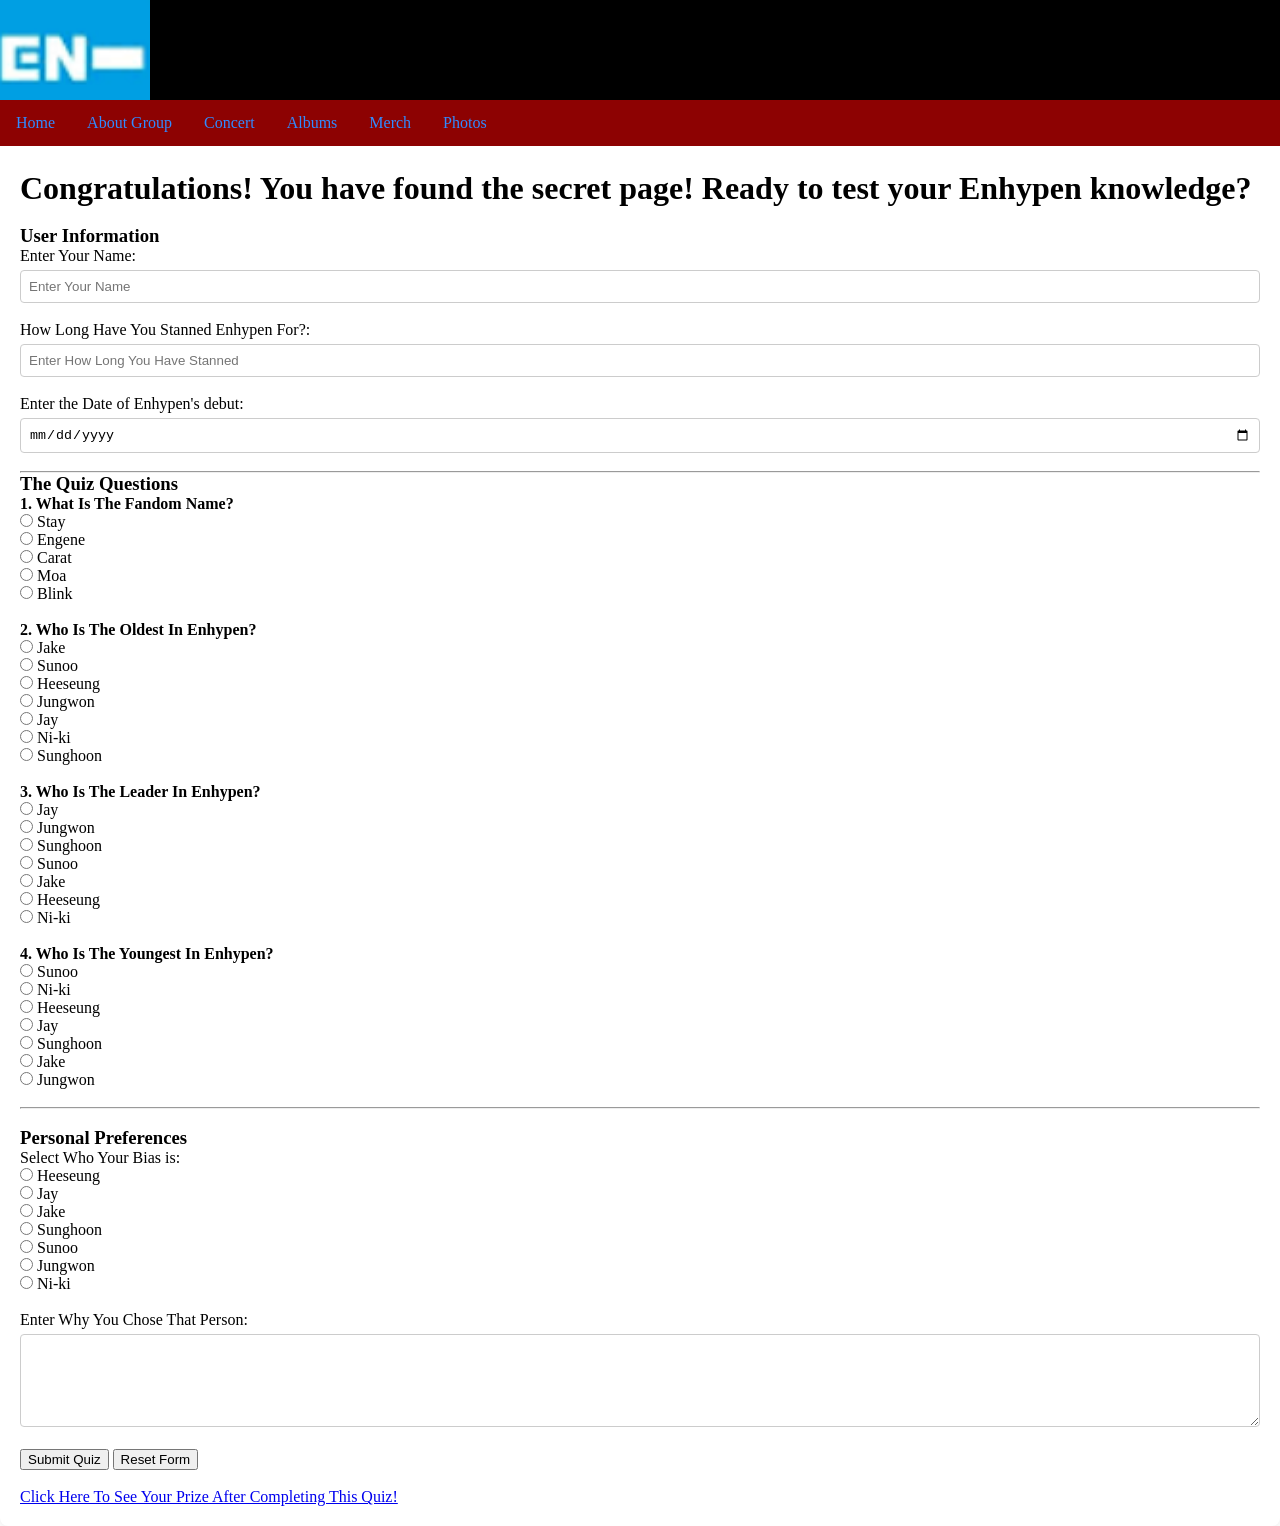
<file: page6.html>
<!DOCTYPE html>
<html>
    <head>
        <title>Enhypen Quiz</title>
        <link rel="stylesheet" href="styles2.css">
    </head>
    <body>
        <header class="mainheader">
            <img src="EN- logo.png" alt="group Logo" width="150">
        </header>
        <nav>
            <ul>
                <li><a href="index.html">Home</a></li>
                <li><a href="page1.html">About Group</a></li>
                <li><a href="page2.html">Concert</a></li>
                <li><a href="page3.html">Albums</a></li>
                <li><a href="page4.html">Merch</a></li>
                <li><a href="page5.html">Photos</a></li>
                
            </ul>
        </nav>
        <main>
            <h1>Congratulations! You have found the secret page! Ready to test your Enhypen knowledge?</h1>
            <br>
            
            <form>
                <h3>User Information</h3>
                <label for="firstName">Enter Your Name:</label>
                <input type="text" id="firstName" name="firstName" placeholder="Enter Your Name" required>
                <br><br>
                
                <label for="stanned">How Long Have You Stanned Enhypen For?:</label>
                <input type="text" id="stanned" name="stanned" placeholder="Enter How Long You Have Stanned" required>
                <br><br>
                
                <label for="debutdate">Enter the Date of Enhypen's debut:</label>
                <input type="date" id="debutdate" name="debutdate">
                <br><br>
        
                <hr>
        
                <h3>The Quiz Questions</h3>
        
                <!-- QUESTION 1: FANDOM NAME -->
                <p><strong>1. What Is The Fandom Name?</strong></p>
                <input type="radio" name="fandom" id="fandom-stay" value="Stay">
                <label for="fandom-stay">Stay</label><br>
                
                <input type="radio" name="fandom" id="fandom-engene" value="Engene">
                <label for="fandom-engene">Engene</label><br>
                
                <input type="radio" name="fandom" id="fandom-carat" value="Carat">
                <label for="fandom-carat">Carat</label><br>
                
                <input type="radio" name="fandom" id="fandom-moa" value="Moa">
                <label for="fandom-moa">Moa</label><br>
                
                <input type="radio" name="fandom" id="fandom-blink" value="Blink">
                <label for="fandom-blink">Blink</label><br>
        
                <!-- Messages for Question 1 -->
                <div class="quiz-feedback correct-fandom">Correct! Engene is the right answer! 🎉</div>
                <div class="quiz-feedback wrong-fandom">Incorrect, it was Engene ❌</div>
        
                <br>
        
                <!-- QUESTION 2: OLDEST MEMBER -->
                <p><strong>2. Who Is The Oldest In Enhypen?</strong></p>
                <input type="radio" name="oldest" id="oldest-jake" value="Jake">
                <label for="oldest-jake">Jake</label><br>
                
                <input type="radio" name="oldest" id="oldest-sunoo" value="Sunoo">
                <label for="oldest-sunoo">Sunoo</label><br>
                
                <input type="radio" name="oldest" id="oldest-heeseung" value="Heeseung">
                <label for="oldest-heeseung">Heeseung</label><br>
                
                <input type="radio" name="oldest" id="oldest-jungwon" value="Jungwon">
                <label for="oldest-jungwon">Jungwon</label><br>
                
                <input type="radio" name="oldest" id="oldest-jay" value="Jay">
                <label for="oldest-jay">Jay</label><br>
                
                <input type="radio" name="oldest" id="oldest-niki" value="Niki">
                <label for="oldest-niki">Ni-ki</label><br>
                
                <input type="radio" name="oldest" id="oldest-sunghoon" value="Sunghoon">
                <label for="oldest-sunghoon">Sunghoon</label><br>
        
                <!-- Messages for Question 2 -->
                <div class="quiz-feedback correct-oldest">Correct! Heeseung is the oldest! 👑</div>
                <div class="quiz-feedback wrong-oldest">❌ Aw shucks, the answer was Heeseung</div>
        
                <br>
        
                <!-- QUESTION 3: LEADER -->
                <p><strong>3. Who Is The Leader In Enhypen?</strong></p>
                <input type="radio" name="leader" id="leader-jay" value="Jay">
                <label for="leader-jay">Jay</label><br>
                
                <input type="radio" name="leader" id="leader-jungwon" value="Jungwon">
                <label for="leader-jungwon">Jungwon</label><br>
                
                <input type="radio" name="leader" id="leader-sunghoon" value="Sunghoon">
                <label for="leader-sunghoon">Sunghoon</label><br>
                
                <input type="radio" name="leader" id="leader-sunoo" value="Sunoo">
                <label for="leader-sunoo">Sunoo</label><br>
                
                <input type="radio" name="leader" id="leader-jake" value="Jake">
                <label for="leader-jake">Jake</label><br>
                
                <input type="radio" name="leader" id="leader-heeseung" value="Heeseung">
                <label for="leader-heeseung">Heeseung</label><br>
                
                <input type="radio" name="leader" id="leader-niki" value="Niki">
                <label for="leader-niki">Ni-ki</label><br>
        
                <!-- Dynamic Messages for Question 3 -->
                <div class="quiz-feedback correct-leader">Correct! Jungwon is the reliable leader! 🌟</div>
                <div class="quiz-feedback wrong-leader"> ❌ It was Jungwon, you'll get it next time!</div>
        
                <br>
        
                <!-- QUESTION 4: YOUNGEST -->
                <p><strong>4. Who Is The Youngest In Enhypen?</strong></p>
                <input type="radio" name="youngest" id="youngest-sunoo" value="Sunoo">
                <label for="youngest-sunoo">Sunoo</label><br>
                
                <input type="radio" name="youngest" id="youngest-niki" value="Niki">
                <label for="youngest-niki">Ni-ki</label><br>
                
                <input type="radio" name="youngest" id="youngest-heeseung" value="Heeseung">
                <label for="youngest-heeseung">Heeseung</label><br>
                
                <input type="radio" name="youngest" id="youngest-jay" value="Jay">
                <label for="youngest-jay">Jay</label><br>
                
                <input type="radio" name="youngest" id="youngest-sunghoon" value="Sunghoon">
                <label for="youngest-sunghoon">Sunghoon</label><br>
                
                <input type="radio" name="youngest" id="youngest-jake" value="Jake">
                <label for="youngest-jake">Jake</label><br>
                
                <input type="radio" name="youngest" id="youngest-jungwon" value="Jungwon">
                <label for="youngest-jungwon">Jungwon</label><br>
        
                <!-- Dynamic Messages for Question 4 -->
                <div class="quiz-feedback correct-youngest">Correct! Ni-ki is the talented maknae! 🐣</div>
                <div class="quiz-feedback wrong-youngest">❌ Good try! The answer was Niki.</div>
        
                <br><hr><br>
        
                <h3>Personal Preferences</h3>
                <p>Select Who Your Bias is:</p>
                <input type="radio" name="member" id="opt-heeseung" value="Heeseung">
                <label for="opt-heeseung">Heeseung</label><br>
                <input type="radio" name="member" id="opt-jay" value="Jay">
                <label for="opt-jay">Jay</label><br>
                <input type="radio" name="member" id="opt-jake" value="Jake">
                <label for="opt-jake">Jake</label><br>
                <input type="radio" name="member" id="opt-sunghoon" value="Sunghoon">
                <label for="opt-sunghoon">Sunghoon</label><br>
                <input type="radio" name="member" id="opt-sunoo" value="Sunoo">
                <label for="opt-sunoo">Sunoo</label><br>
                <input type="radio" name="member" id="opt-jungwon" value="Jungwon">
                <label for="opt-jungwon">Jungwon</label><br>
                <input type="radio" name="member" id="opt-niki" value="Niki">
                <label for="opt-niki">Ni-ki</label><br>
                <br>
        
                <label for="reason">Enter Why You Chose That Person:</label><br>
                <textarea name="reason" id="reason" cols="30" rows="5" required></textarea>
                
                <br><br>
                <input type="submit" value="Submit Quiz">
                <input type="reset" value="Reset Form">
            </form>
            
            <br>
            <a href="page7.html">Click Here To See Your Prize After Completing This Quiz!</a>
        </main>
        
        </body>
        </style>
        </html>
</file>
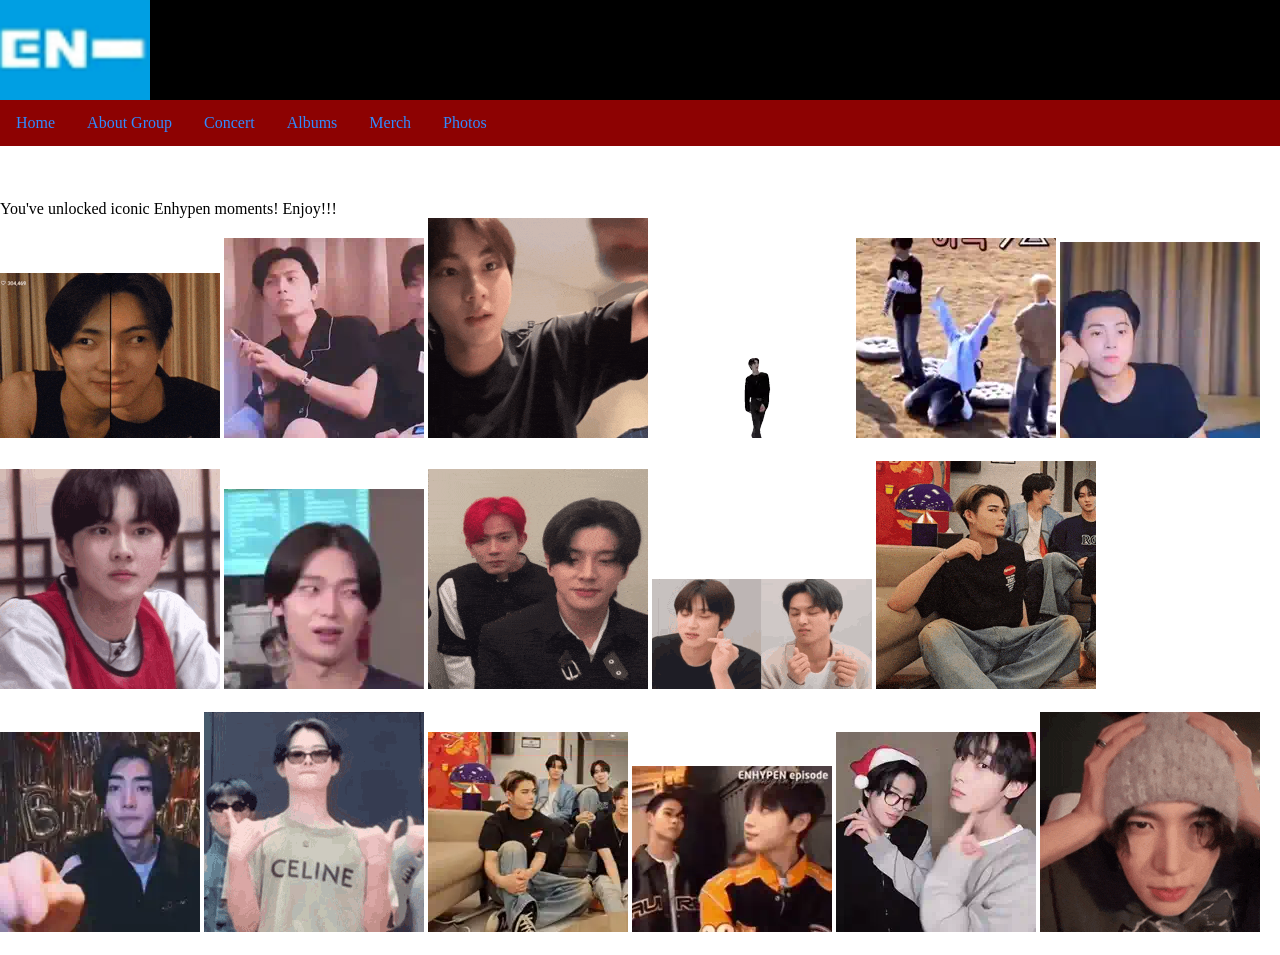
<file: page7.html>
<!DOCTYPE html>
<html>
    <head>
        <title>Enhypen Quiz Prize</title>
        <link rel="stylesheet" href="styles.css">
    </head>
    <body>
        <header class="mainheader">
            <img src="EN- logo.png" alt="group Logo" width="150">
            <h1>ENHYPEN</h1>
        </header>
        <nav>
            <ul>
                <li><a href="index.html">Home</a></li>
                <li><a href="page1.html">About Group</a></li>
                <li><a href="page2.html">Concert</a></li>
                <li><a href="page3.html">Albums</a></li>
                <li><a href="page4.html">Merch</a></li>
                <li><a href="page5.html">Photos</a></li>
                
            </ul>
        </nav>
        <main>
            <p>You've unlocked iconic Enhypen moments! Enjoy!!!</p>
            <section>
                <img src="f.gif" alt="gif">
            </section>
            <section>
                <img src="f1.webp" alt="gif1">
            </section>
            <section>
                <img src="f17.gif" alt="gif17">
            </section>
            <section>
                <img src="f2.webp" alt="gif2">
            </section>
            <section>
                <img src="f16.webp" alt="gif16">
            </section>
            <section>
                <img src="f3.webp" alt="gif3">
            </section>
            <section>
                <img src="f15.gif" alt="gif15">
            </section>
            <section>
                <img src="f4.webp" alt="gif4">
            </section>
            <section>
                <img src="f13.gif" alt="gif13">
            </section>
            <section>
                <img src="f5.gif" alt="gif5">
            </section>
            <section>
                <img src="f12.gif" alt="gif12">
            </section>
            <section>
                <img src="f6.webp" alt="gif6">
            </section>
            <section>
                <img src="f11.gif" alt="gif11">
            </section>
            <section>
                <img src="f7.webp" alt="gif7">
            </section>
            <section>
                <img src="f10.webp" alt="gif10">
            </section>
            <section>
                <img src="f8.webp" alt="gif8">
            </section>
            <section>
                <img src="f9.gif" alt="gif9">
            </section>
        </main>
    </body>
</html>
</file>
<file: styles.css>
*{
    margin: 0;
    box-sizing: border-box;
}
header{
    width: 100%;
    height: 100px;
    background-color: rgb(0, 0, 0);
    display: inline-block;
    text-align: center;
    position: fixed;
    z-index: 2; /*layering in code*/
}
.header{
    position: relative;
    top: 30px;
    text-align: center;
}
nav{
    position: fixed;
    width: 100%;
    top: 100px;
    z-index: 2;
}
nav ul {
    list-style-type: none;
    margin: 0;
    padding: 0;
    overflow: hidden; /*does not go beyond the height and width*/;
    background-color: rgb(141, 2, 2);
}
ul li {
    float: left; /*shit to the left*/;

}
ul li a {
    display: block;
    color: rgb(49, 139, 255);
    text-align: center;
    padding: 14px 16px;
    text-decoration: none;
}
ul li a:hover {
    background-color: rgb(81, 83, 192);
}
main {
    position: absolute;
    top: 200px;
}
section {
    display: inline-block;
    font-family: Arial, Helvetica, sans-serif;
    font-size: 100px;
    text-align: left;
    color:rgb(49, 139, 255);
    z-index: 1;
}
.invoice-table{
    border-collapse: collapse;
    width: 45em;
    background-color: white;
    border-radius: 5px;
    margin: 25px auto;
}
.mainheader {
    display: flex;
    background-position: center;
}
.logo {
    width: 50px;
    height: auto;
  }
.photo1 {
    position: relative;
    left: 900px;
    bottom: 500px;
}
.photo2 {
    position: absolute;
    right: 200px;
    bottom: 500px;
}
.table{
    border-collapse: collapse;
    width: 45em;
    background-color: white;
    border-radius: 5px;
    margin: 25px auto;
    position: relative;
    left: 900px;
    bottom: 400px;
}
.weverse{
    position: absolute;
    right: 560px;
    bottom: 400px;
    font-size: 100px;
}
#table {
    font-size: xx-large;
    font: 1000;
    font-family: 'Times New Roman', Times, serif;
}
.platinum {
    background-color: white;
}
</file>
<file: styles2.css>
*{
    margin: 0;
    box-sizing: border-box;
}
header{
    width: 100%;
    height: 100px;
    background-color: rgb(0, 0, 0);
    display: inline-block;
    position: fixed;
    z-index: 2; /*layering in code*/
    top: 0px;
    left: 0px;
}
.header{
    position: relative;
    top: 30px;
    text-align: center;
}
.logo {
    width: 50px;
    height: auto;
}
nav{
    position: fixed;
    width: 100%;
    top: 100px;
    z-index: 2;
}
nav ul {
    list-style-type: none;
    margin: 0;
    padding: 0;
    overflow: hidden; /*does not go beyond the height and width*/;
    background-color: rgb(141, 2, 2);
}
ul li {
    float: left; /*shit to the left*/;

}
ul li a {
    display: block;
    color: rgb(49, 139, 255);
    text-align: center;
    padding: 14px 16px;
    text-decoration: none;
}
ul li a:hover {
    background-color: rgb(81, 83, 192);
}
main {
    background: white;
    padding: 20px;
    padding-top: 150px;
    border-radius: 8px;
    box-shadow: 0 0 10px rgba(0,0,0,0.1);
    margin-top: 20px;
}
input[type="text"], input[type="date"], textarea {
    width: 100%;
    padding: 8px;
    margin-top: 5px;
    box-sizing: border-box;
    border: 1px solid #ccc;
    border-radius: 4px;
}

/* --- THE AUTOCORRECTION / FEEDBACK SYSTEM --- */

/* 1. Hide all feedback boxes completely by default */
.quiz-feedback {
    display: none;
    margin: 15px 0;
    padding: 12px;
    border-radius: 5px;
    font-weight: bold;
    font-size: 14px;
}

/* 2. CORRECT ANSWER LOGIC: If the true answer is chosen, display green box */
#fandom-engene:checked ~ .correct-fandom,
#oldest-heeseung:checked ~ .correct-oldest,
#leader-jungwon:checked ~ .correct-leader,
#youngest-niki:checked ~ .correct-youngest {
    display: block;
    background-color: #d4edda;
    color: #155724;
    border: 1px solid #c3e6cb;
}

/* 3. INCORRECT ANSWER LOGIC: If any wrong answer is chosen, display red box */
/* Fandom Wrong Choices */
#fandom-stay:checked ~ .wrong-fandom,
#fandom-carat:checked ~ .wrong-fandom,
#fandom-moa:checked ~ .wrong-fandom,
#fandom-blink:checked ~ .wrong-fandom,
/* Oldest Wrong Choices */
#oldest-jake:checked ~ .wrong-oldest,
#oldest-sunoo:checked ~ .wrong-oldest,
#oldest-jungwon:checked ~ .wrong-oldest,
#oldest-jay:checked ~ .wrong-oldest,
#oldest-niki:checked ~ .wrong-oldest,
#oldest-sunghoon:checked ~ .wrong-oldest,
/* Leader Wrong Choices */
#leader-jay:checked ~ .wrong-leader,
#leader-sunghoon:checked ~ .wrong-leader,
#leader-sunoo:checked ~ .wrong-leader,
#leader-jake:checked ~ .wrong-leader,
#leader-heeseung:checked ~ .wrong-leader,
#leader-niki:checked ~ .wrong-leader,
/* Youngest Wrong Choices */
#youngest-sunoo:checked ~ .wrong-youngest,
#youngest-heeseung:checked ~ .wrong-youngest,
#youngest-jay:checked ~ .wrong-youngest,
#youngest-sunghoon:checked ~ .wrong-youngest,
#youngest-jake:checked ~ .wrong-youngest,
#youngest-jungwon:checked ~ .wrong-youngest {
    display: block;
    background-color: #f8d7da;
    color: #721c24;
    border: 1px solid #f5c6cb;
}
</file>
